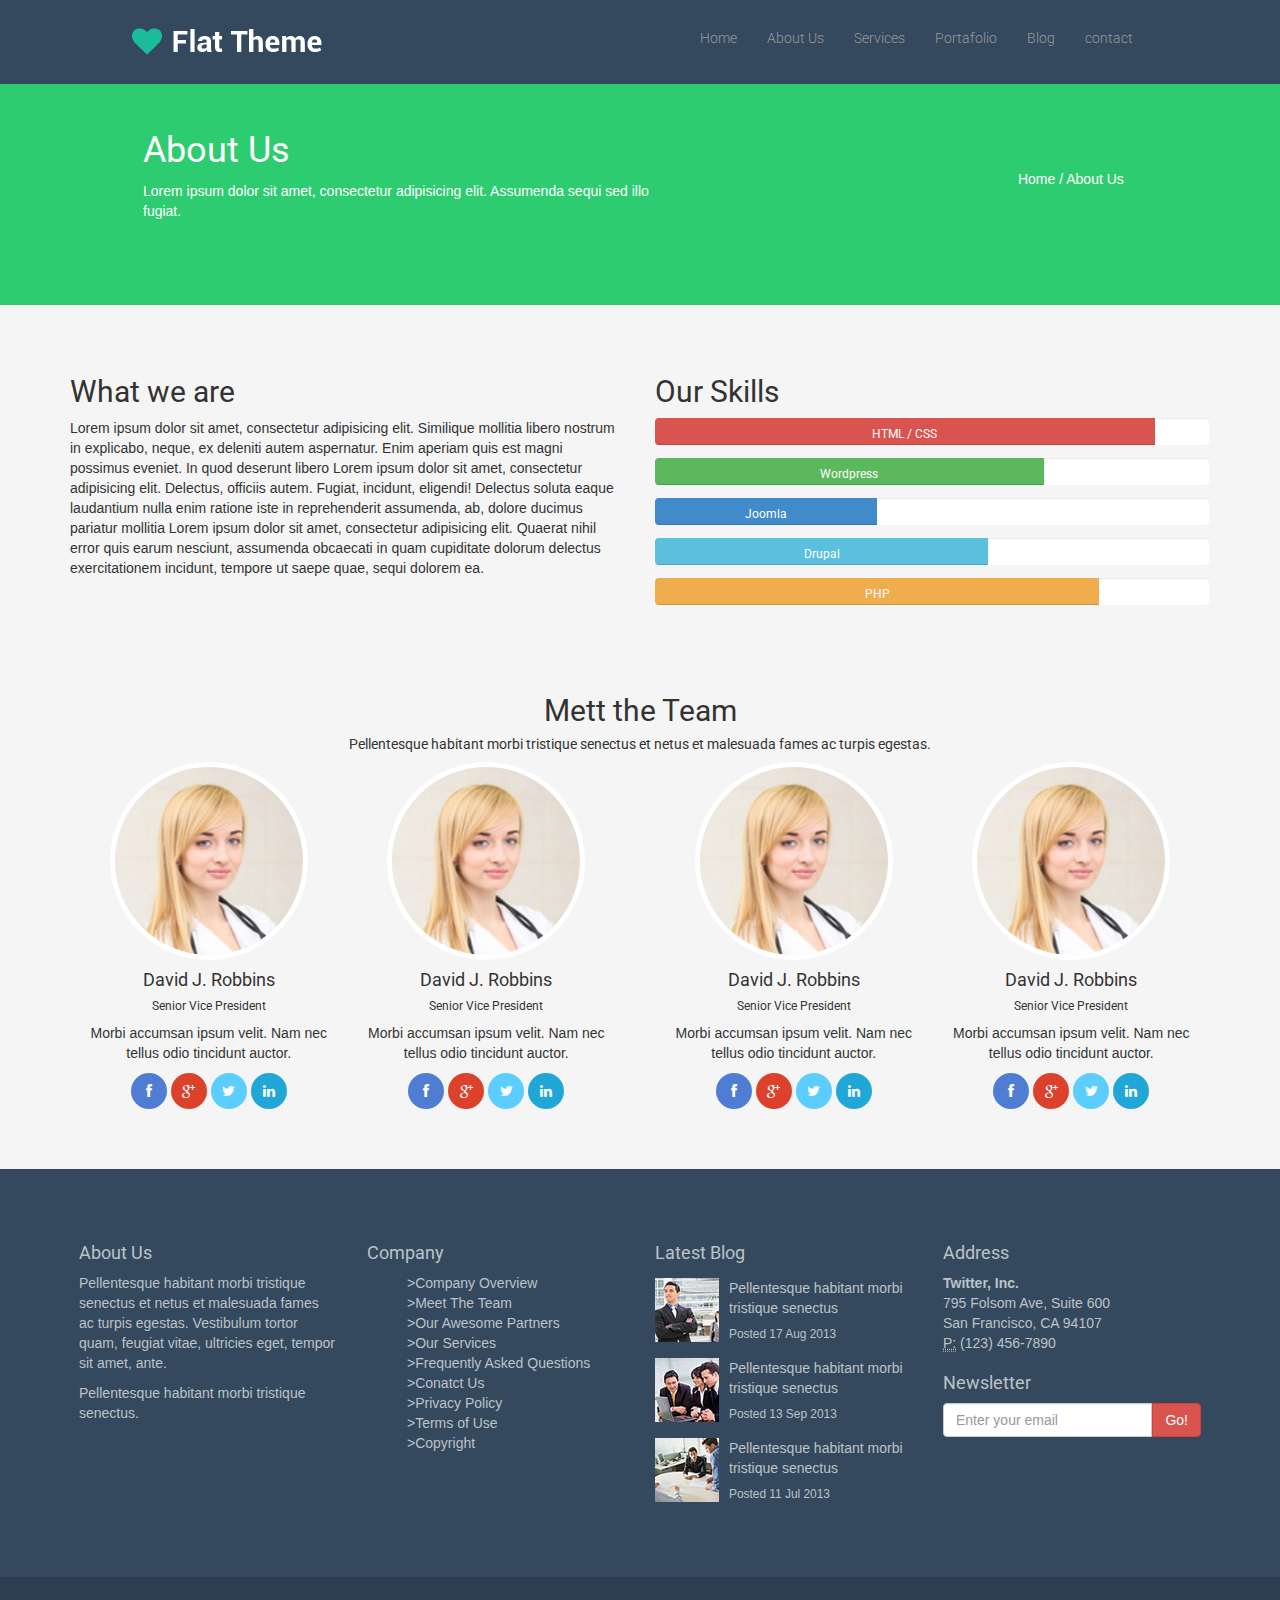
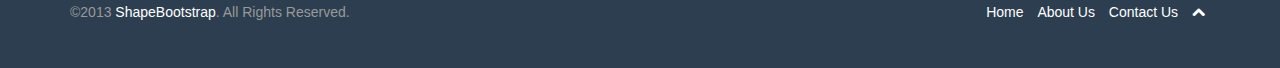
<file: about-us.html>
<!DOCTYPE html>
<html lang="en">
<head>
    <meta charset="utf-8">
    <meta name="viewport" content="width=device-width, initial-scale=1.0">
    <meta name="description" content="">
    <meta name="author" content="">
    <title>About Us | Flat Theme</title>
    <link href="css/bootstrap.min.css" rel="stylesheet">
    <link href="css/font-awesome.min.css" rel="stylesheet">
    <link href="css/animate.css" rel="stylesheet">
    <link href="css/main.css" rel="stylesheet">
    <!--[if lt IE 9]>
    <script src="js/html5shiv.js"></script>
    <script src="js/respond.min.js"></script>
    <![endif]-->       
    <link rel="shortcut icon" href="images/ico/favicon.ico">
    <link rel="apple-touch-icon-precomposed" sizes="144x144" href="images/ico/apple-touch-icon-144-precomposed.png">
    <link rel="apple-touch-icon-precomposed" sizes="114x114" href="images/ico/apple-touch-icon-114-precomposed.png">
    <link rel="apple-touch-icon-precomposed" sizes="72x72" href="images/ico/apple-touch-icon-72-precomposed.png">
    <link rel="apple-touch-icon-precomposed" href="images/ico/apple-touch-icon-57-precomposed.png">
</head><!--/head-->
<body>
  <nav class="navbar navbar-inverse wet-ashalt navbar-fixed-top" role="banner">
    <div class="container">
      <div class="navbar-header">
        <button type="button" class="navbar-toggle" data-toggle="collapse" data-target="#maybet">
          <span class="sr-only">Toggle navigation</span>
          <span class="icon-bar"></span>
          <span class="icon-bar"></span>
          <span class="icon-bar"></span>
        </button>
        <a class="navbar-brand" href="index.html"><img src="images/logo.png" alt=""></a>
      </div>
      <div class="collapse navbar-collapse" id="maybet">
        <ul class="nav navbar-nav navbar-right">
          <li>
            <a href="index.html"  >Home</a>
          </li>
          <li>
            <a href="about-us.html" class="active gototop">About Us</a>
          </li>
          <li>
            <a href="services.html">Services</a>
          </li>
          <li>
            <a href="portafolio.html">Portafolio</a>
          </li>
          <li>
            <a href="blog.html">Blog</a>
          </li>
          <li>
            <a href="#contact-us">contact</a>
          </li>
        </ul>
      </div>
    </div>
  </nav>
 	<section class="fondo-verde"><!--fondo verde About us-->
 		<div class="container">
 				<div class="row">
 					<div class="col-md-6 texto1">
 						<h1 class="text-white">About Us</h1>
 						<p class="text-white">Lorem ipsum dolor sit amet, consectetur adipisicing elit. Assumenda sequi sed illo fugiat.</p>
 					</div>
 					<div class="col-md-6 home text-center ">
 						<a href="index.html" class="text-white">Home</a> <span class="text-white">/</span> <a href="about-us.html" class="text-white">About Us</a>
 					</div>
 				</div>
 		</div> 			
 	</section>
 	<section class="fondo">
 		<div class="container">
 			<div class="row">
 				<div class="col-md-6">
		 			<h2>What we are</h2>
		 			<p>Lorem ipsum dolor sit amet, consectetur adipisicing elit. Similique mollitia libero nostrum in explicabo, neque, ex deleniti autem aspernatur. Enim aperiam quis est magni possimus eveniet. In quod deserunt libero Lorem ipsum dolor sit amet, consectetur adipisicing elit. Delectus, officiis autem. Fugiat, incidunt, eligendi! Delectus soluta eaque laudantium nulla enim ratione iste in reprehenderit assumenda, ab, dolore ducimus pariatur mollitia Lorem ipsum dolor sit amet, consectetur adipisicing elit. Quaerat nihil error quis earum nesciunt, assumenda obcaecati in quam cupiditate dolorum delectus exercitationem incidunt, tempore ut saepe quae, sequi dolorem ea.</p>
		 		</div>
		 		<div class="col-md-6">
		 			<h2>Our Skills</h2>
		 			<div class="progress">
					  <div class="progress-bar progress-bar-danger" role="progressbar" aria-valuenow="80" aria-valuemin="0" aria-valuemax="100" style="width: 90%">
					   	<h6>HTML / CSS </h6>
					  </div>
					</div>
		 			<div class="progress">
					  <div class="progress-bar progress-bar-success" role="progressbar" aria-valuenow="40" aria-valuemin="0" aria-valuemax="100" style="width: 70%">					  
					   	<h6>Wordpress</h6>
					  </div>
					</div>
					<div class="progress">
					  <div class="progress-bar" role="progressbar" aria-valuenow="60" aria-valuemin="0" aria-valuemax="100" style="width: 40%;">
					    <h6>Joomla </h6>
					  </div>
					</div>
					<div class="progress">
					  <div class="progress-bar progress-bar-info" role="progressbar" aria-valuenow="20" aria-valuemin="0" aria-valuemax="100" style="width: 60%">					  
					   	<h6>Drupal</h6>
					  </div>
					</div>
					<div class="progress">
					  <div class="progress-bar progress-bar-warning" role="progressbar" aria-valuenow="60" aria-valuemin="0" aria-valuemax="100" style="width: 80%">					  
					   	<h6>PHP</h6>
					  </div>
					</div>
		 		</div>
 			</div>
 			<!--parte de Meet the Team-->
 			<div class="row mt-4">
 				<h2 class="text-center">Mett the Team</h2>
 				<h5 class="text-center">Pellentesque habitant morbi tristique senectus et netus et malesuada fames ac turpis egestas.</h5>
 				<div class="col-md-6 text-center">
 					<div class="col-xs-6 mett">
 						<img src="images/team-member.jpg" class="chica" alt="">
 						<h4>David J. Robbins</h4>
 						<h6>Senior Vice President</h6>
 						<p>Morbi accumsan ipsum velit. Nam nec tellus odio tincidunt auctor.</p>
            <a class="btn btn-social btn-facebook" href="https://www.facebook.com/">
              <i class="icon-facebook"></i>
            </a>
            <a class="btn btn-social btn-google-plus"href="https://plus.google.com/">
              <i class="icon-google-plus"></i>
            </a>
            <a class="btn btn-social btn-twitter" href="https://twitter.com/">
              <i class="icon-twitter"></i>
            </a>
            <a class="btn btn-social btn-linkedin" href="https://pe.linkedin.com/">
              <i class="icon-linkedin"></i>
            </a>
 					</div>
 					<div class="col-xs-6 mett">
 						<img src="images/team-member.jpg" class="chica" alt="">
            <h4>David J. Robbins</h4>
            <h6>Senior Vice President</h6>
            <p>Morbi accumsan ipsum velit. Nam nec tellus odio tincidunt auctor.</p>
            <a class="btn btn-social btn-facebook" href="https://www.facebook.com/">
              <i class="icon-facebook"></i>
            </a>
            <a class="btn btn-social btn-google-plus"href="https://plus.google.com/">
              <i class="icon-google-plus"></i>
            </a>
            <a class="btn btn-social btn-twitter" href="https://twitter.com/">
              <i class="icon-twitter"></i>
            </a>
            <a class="btn btn-social btn-linkedin" href="https://pe.linkedin.com/">
              <i class="icon-linkedin"></i>
            </a>
 					</div>
 				</div>
 				<div class="col-md-6 text-center">
 					<div class="col-xs-6 mett">
 						<img src="images/team-member.jpg" class="chica" alt="">
            <h4>David J. Robbins</h4>
            <h6>Senior Vice President</h6>
            <p>Morbi accumsan ipsum velit. Nam nec tellus odio tincidunt auctor.</p>
            <a class="btn btn-social btn-facebook" href="https://www.facebook.com/">
              <i class="icon-facebook"></i>
            </a>
            <a class="btn btn-social btn-google-plus"href="https://plus.google.com/">
              <i class="icon-google-plus"></i>
            </a>
            <a class="btn btn-social btn-twitter" href="https://twitter.com/">
              <i class="icon-twitter"></i>
            </a>
            <a class="btn btn-social btn-linkedin" href="https://pe.linkedin.com/">
              <i class="icon-linkedin"></i>
            </a>
 					</div>
 					<div class="col-xs-6 mett">
 						<img src="images/team-member.jpg" class="chica" alt="">
            <h4>David J. Robbins</h4>
            <h6>Senior Vice President</h6>
            <p>Morbi accumsan ipsum velit. Nam nec tellus odio tincidunt auctor.</p>
            <a class="btn btn-social btn-facebook" href="https://www.facebook.com/">
              <i class="icon-facebook"></i>
            </a>
            <a class="btn btn-social btn-google-plus"href="https://plus.google.com/">
              <i class="icon-google-plus"></i>
            </a>
            <a class="btn btn-social btn-twitter" href="https://twitter.com/">
              <i class="icon-twitter"></i>
            </a>
            <a class="btn btn-social btn-linkedin" href="https://pe.linkedin.com/">
              <i class="icon-linkedin"></i>
            </a>
 					</div>
 				</div> 				
 			</div>
 			<!--aca termina la parte de Meet-->
 		</div> 		
 	</section>
   <div id="footer">
    <div class="container">
      <div class="row">
        <div class="col-md-3 col-sm-6">
          <h4>About Us</h4>
            <p>Pellentesque habitant morbi tristique senectus et netus et malesuada fames ac turpis egestas. Vestibulum tortor quam, feugiat vitae, ultricies eget, tempor sit amet, ante.</p>
            <p>Pellentesque habitant morbi tristique senectus.</p>
        </div>
        <div class="col-md-3 col-sm-6">
          <h4>Company</h4>
          <div>
            <ul>
              <li><a href="#">&gt;Company Overview</a></li>
              <li><a href="#">&gt;Meet The Team</a></li>
              <li><a href="#">&gt;Our Awesome Partners</a></li>
              <li><a href="#">&gt;Our Services</a></li>
              <li><a href="#">&gt;Frequently Asked Questions</a></li>
              <li><a href="#">&gt;Conatct Us</a></li>
              <li><a href="#">&gt;Privacy Policy</a></li>
              <li><a href="#">&gt;Terms of Use</a></li>
              <li><a href="#">&gt;Copyright</a></li>
            </ul>
          </div> 
        </div>
        <div class="col-md-3 col-sm-6">
          <h4>Latest Blog</h4>
            <div class="media">
             <div class="pull-left">
              <img src="images/blog/thumb1.jpg">
             </div>
             <div class="media-body">
              <p class="media-heading"><a href="#">Pellentesque habitant morbi tristique senectus</a></p>
              <small>Posted 17 Aug 2013</small>
             </div>
            </div>
            <div class="media">
             <div class="pull-left">
              <img src="images/blog/thumb2.jpg">
             </div>
             <div class="media-body">
              <p class="media-heading"><a href="#">Pellentesque habitant morbi tristique senectus</a></p>
              <small>Posted 13 Sep 2013</small>
             </div>
            </div>
            <div class="media">
             <div class="pull-left">
              <img src="images/blog/thumb3.jpg">
             </div>
             <div class="media-body">
              <p class="media-heading"><a href="#">Pellentesque habitant morbi tristique senectus</a></p>
              <small>Posted 11 Jul 2013</small>
             </div>
            </div>
        </div>
        <div class="col-md-3 col-sm-6">
          <h4>Address</h4>
          <address>
            <strong>Twitter, Inc.</strong><br>
            795 Folsom Ave, Suite 600<br>
            San Francisco, CA 94107<br>
            <abbr title="Phone">P:</abbr> (123) 456-7890 
          </address>
          <h4>Newsletter</h4>
          <form role="form">
            <div class="input-group">
              <input type="text" class="form-control" autocomplete="off" placeholder="Enter your email">
              <span class="input-group-btn">
                <button class="btn btn-danger" type="button">Go!</button>
              </span>
            </div>
          </form>
        </div>
      </div>
    </div>
  </div>
  <footer class="underground">
      <div class="container">
        <div class="row">
        <div class="col-sm-6 separador">
         ©2013 <a href="#">ShapeBootstrap</a>. All Rights Reserved. 
        </div>
        <div class="col-sm-6">
          <ul class="list-inline pull-right">
            <li><a href="index-html">Home</a></li>
            <li><a href="about-us.html">About Us</a></li>
            <li><a href="contact">Contact Us</a></li>
            <li><a class="gototop" href="#"><i class="icon-chevron-up"></i></a></li>
          </ul> 
        </div>
        </div>
      </div>  
  </footer>
    <script src="js/jquery.js"></script>
    <script src="js/bootstrap.min.js"></script>
    <script src="js/main.js"></script>
</body>
</html>
</file>
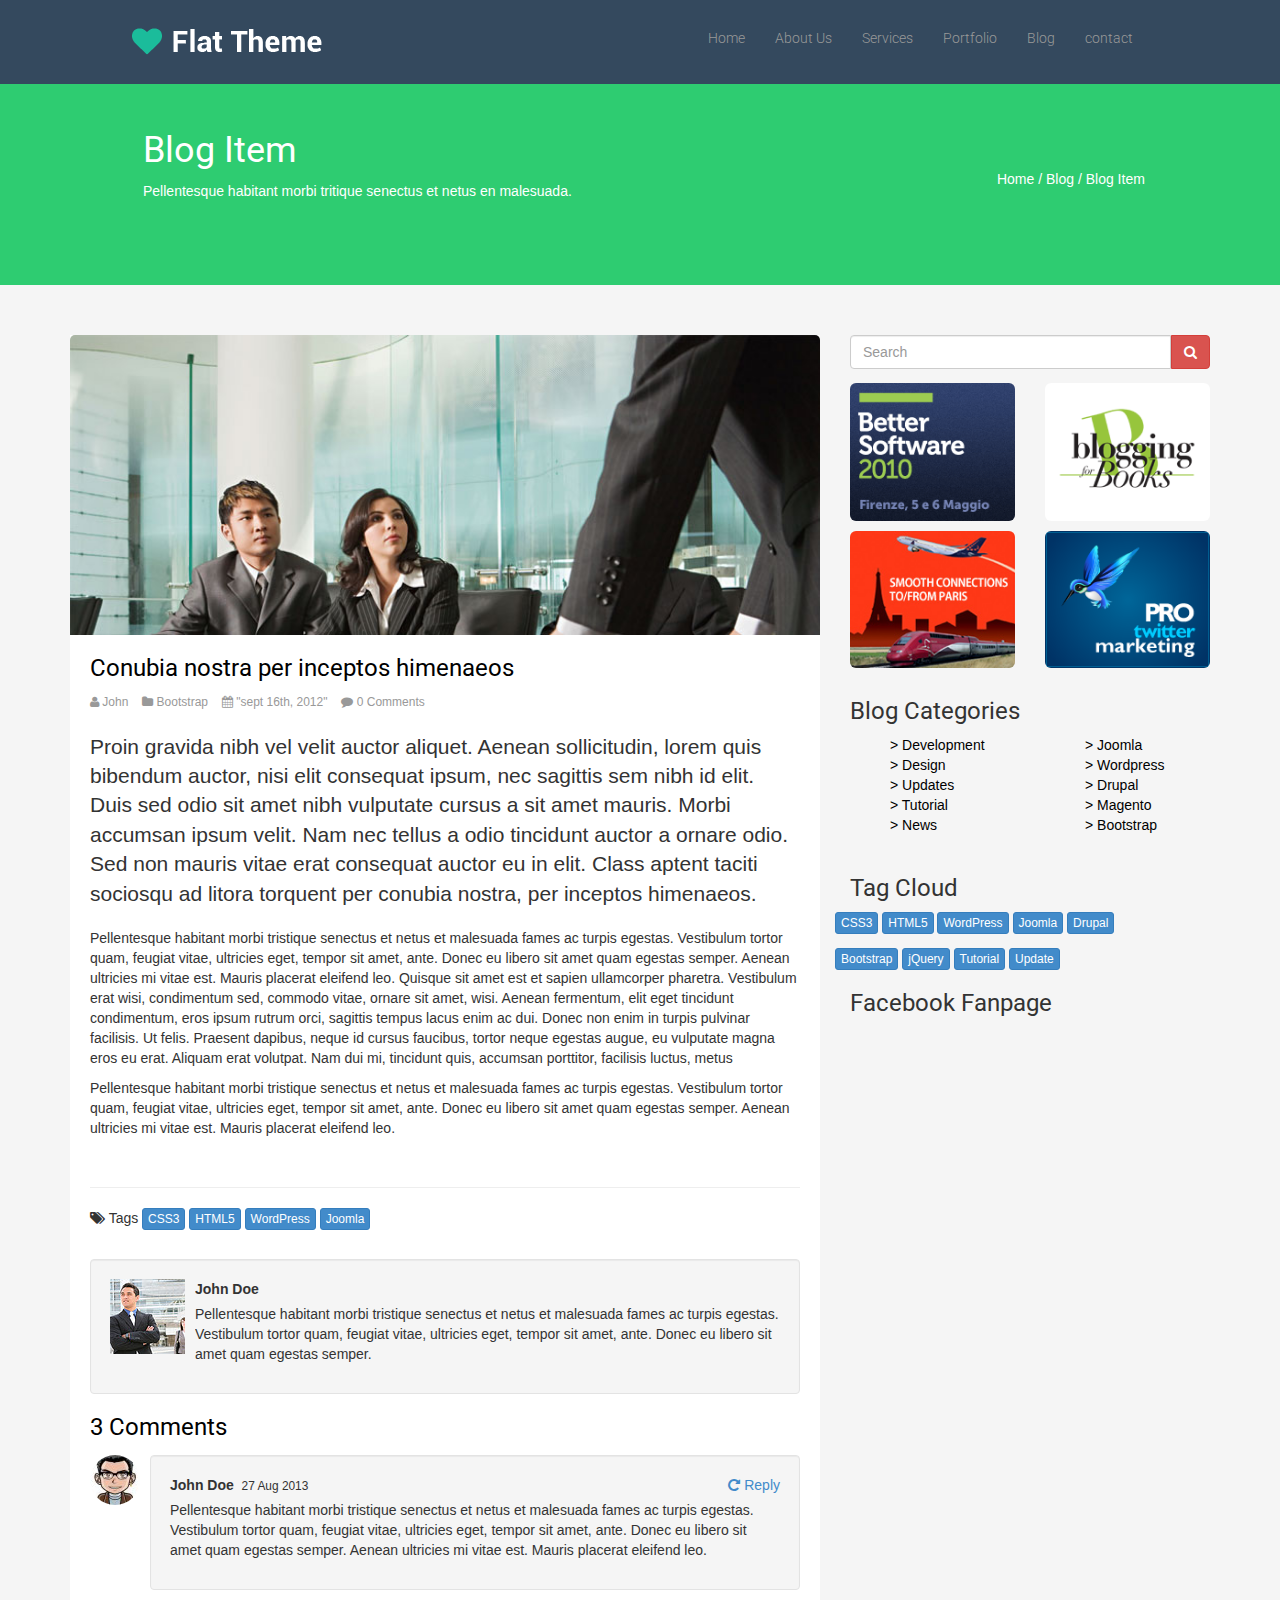
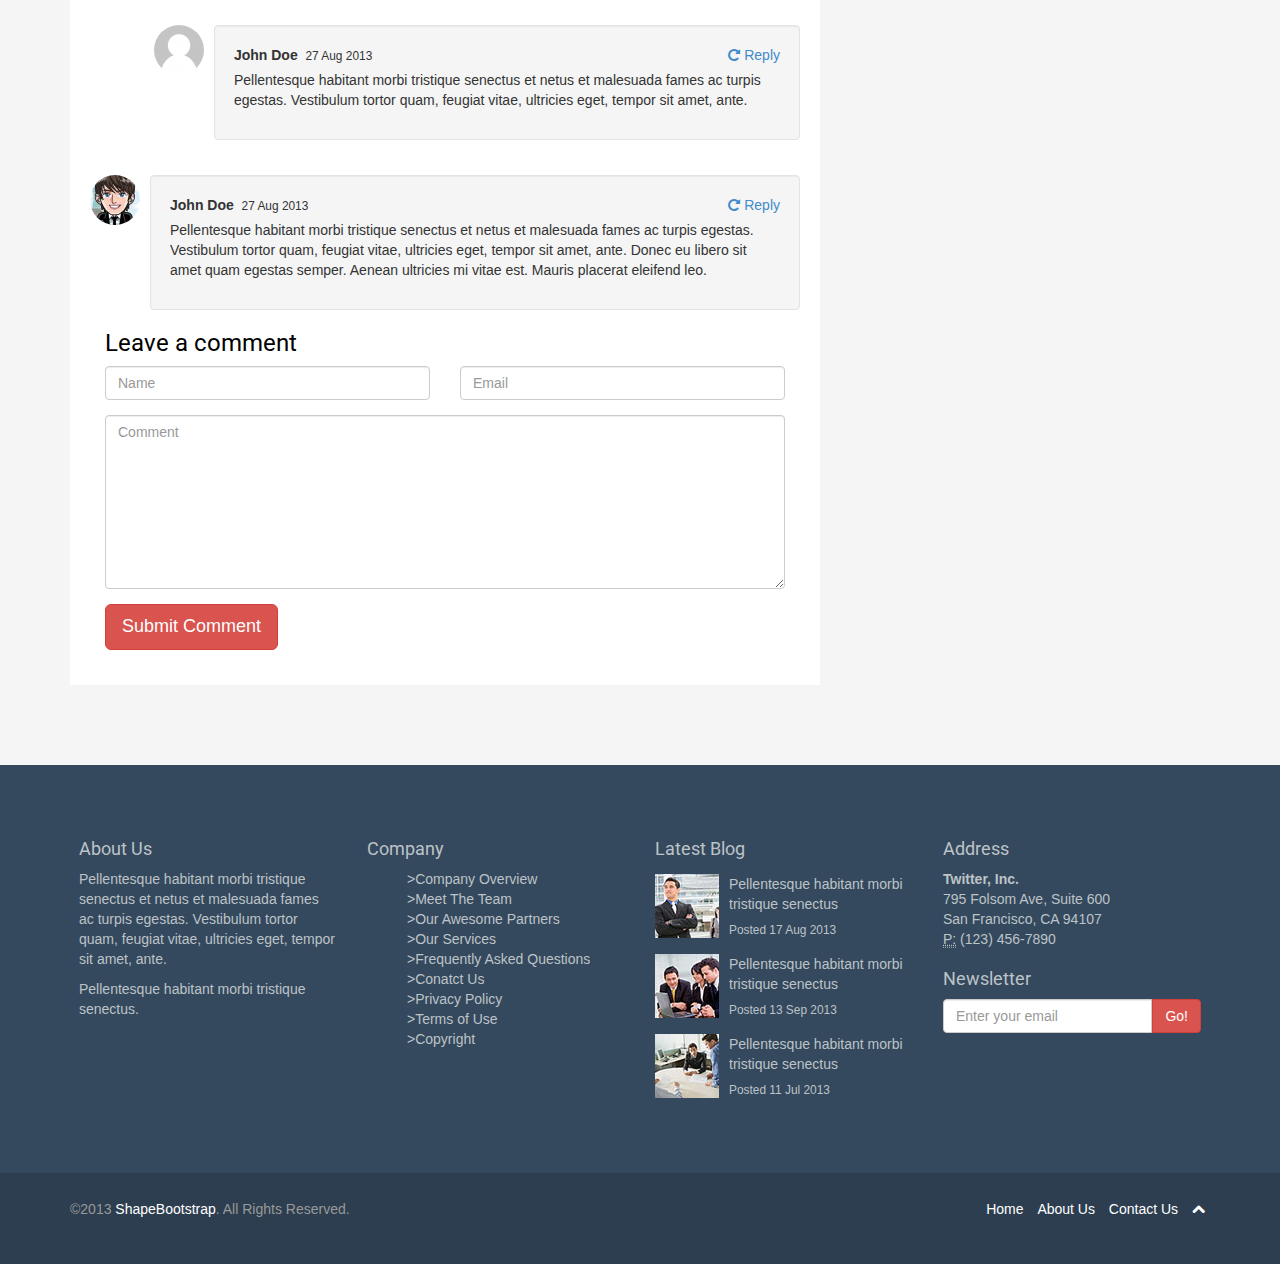
<file: blog-item.html>
<!DOCTYPE html>
<html lang="en">
<head>
    <meta charset="utf-8">
    <meta name="viewport" content="width=device-width, initial-scale=1.0">
    <meta name="description" content="">
    <meta name="author" content="">
    <title>Blog Item | Flat Theme</title>
    <link href="css/bootstrap.min.css" rel="stylesheet">
    <link href="css/font-awesome.min.css" rel="stylesheet">
    <link href="css/animate.css" rel="stylesheet">
    <link href="css/main.css" rel="stylesheet">
    <!--[if lt IE 9]>
    <script src="js/html5shiv.js"></script>
    <script src="js/respond.min.js"></script>
    <![endif]-->       
    <link rel="shortcut icon" href="images/ico/favicon.ico">
    <link rel="apple-touch-icon-precomposed" sizes="144x144" href="images/ico/apple-touch-icon-144-precomposed.png">
    <link rel="apple-touch-icon-precomposed" sizes="114x114" href="images/ico/apple-touch-icon-114-precomposed.png">
    <link rel="apple-touch-icon-precomposed" sizes="72x72" href="images/ico/apple-touch-icon-72-precomposed.png">
    <link rel="apple-touch-icon-precomposed" href="images/ico/apple-touch-icon-57-precomposed.png">
</head><!--/head-->
<body>
	<nav class="navbar navbar-inverse wet-ashalt navbar-fixed-top" role="banner">
    <div class="container">
      <div class="navbar-header">
        <button type="button" class="navbar-toggle" data-toggle="collapse" data-target="#maybet">
          <span class="sr-only">Toggle navigation</span>
          <span class="icon-bar"></span>
          <span class="icon-bar"></span>
          <span class="icon-bar"></span>
        </button>
        <a class="navbar-brand" href="index.html"><img src="images/logo.png" alt=""></a>
      </div>
      <div class="collapse navbar-collapse" id="maybet">
        <ul class="nav navbar-nav navbar-right">
          <li>
            <a href="index.html">Home</a>
          </li>
          <li>
            <a href="about-us.html">About Us</a>
          </li>
          <li>
            <a href="services.html" >Services</a>
          </li>
          <li>
            <a href="portfolio.html">Portfolio</a>
          </li>
          <li>
            <a href="blog.html" class="active">Blog</a>
          </li>
          <li>
            <a href="contact-us.html">contact</a>
          </li>
        </ul>
      </div>
    </div>
  </nav>
  <section class="fondo-verde"><!--fondo verde -->
    <div class="container">
      <div class="row">
          <div class="col-md-6 texto1">
            <h1 class="text-white">Blog Item</h1>
            <p class="text-white">Pellentesque habitant morbi tritique senectus et netus en malesuada.</p>
          </div>
          <div class="col-md-6 home text-center ">
            <a href="index.html" class="text-white">Home</a> <span class="text-white">/</span> <a href="services.html" class="text-white">Blog</a> <span class="text-white">/</span> <a href="services.html" class="text-white">Blog Item</a>
          </div>
      </div>
    </div>      
  </section>
  <section class="fondo">
    <div class="container">
      <div class="row">
        <div class="col-sm-4 col-sm-push-8">
          <form role="form">
            <div class="input-group">
              <input type="text" class="form-control" autocomplete="off" placeholder="Search">
              <span class="input-group-btn">
                <button class="btn btn-danger" type="button"><i class="icon-search"></i></button>
              </span>
            </div>
          </form>
          <div class="row mt-4">
            <div class="col-xs-6">
              <img src="images/ads/ad1.png" alt="" class="img-responsive img-rounded">
            </div>
            <div class="col-xs-6">
              <img src="images/ads/ad2.png" alt="" class="img-responsive img-rounded">
            </div>
          </div>
          <div class="row">
            <div class="col-xs-6">
              <img src="images/ads/ad3.png" alt="" class="img-responsive img-rounded">
            </div>
            <div class="col-xs-6">
              <img src="images/ads/ad4.png" alt="" class="img-responsive img-rounded">
            </div>
          </div>
          <h3>Blog Categories</h3>
          <div class="row">
            <div class="col-sm-6">
              <ul class="arrow">
                <li><a href="#">> Development</a></li>
                <li><a href="#">> Design</a></li>
                <li><a href="#">> Updates</a></li>
                <li><a href="#">> Tutorial</a></li>
                <li><a href="#">> News</a></li>
              </ul>
            </div>
            <div class="col-sm-6">
              <ul class="arrow">
                <li><a href="#">> Joomla</a></li>
                <li><a href="#">> Wordpress</a></li>
                <li><a href="#">> Drupal</a></li>
                <li><a href="#">> Magento</a></li>
                <li><a href="#">> Bootstrap</a></li>
              </ul>
            </div>
          </div>
          <h3>Tag Cloud</h3>
          <div class="row">
            <button type="button" class="btn btn-xs btn-primary">CSS3</button>
            <button type="button" class="btn btn-xs btn-primary">HTML5</button>
            <button type="button" class="btn btn-xs btn-primary">WordPress</button>
            <button type="button" class="btn btn-xs btn-primary">Joomla</button>
            <button type="button" class="btn btn-xs btn-primary">Drupal</button>
          </div>
          <div class="row mt-4">
            <button type="button" class="btn btn-xs btn-primary">Bootstrap</button>
            <button type="button" class="btn  btn-xs btn-primary">jQuery</button>
            <button type="button" class="btn btn-xs btn-primary">Tutorial</button>
            <button type="button" class="btn btn-xs btn-primary">Update</button>
          </div>
          <h3>Facebook Fanpage</h3>
        </div>
        <div class="col-sm-8 col-sm-pull-4">
          <div class="blog">
            <div class="blog-item">
                 <img src="images/blog/blog2.jpg" alt="" class="img-responsive img-blog">
                 <div class="blog-content">
                   <a href="blog-item.html">
                     <h3>Conubia nostra per inceptos himenaeos</h3>
                   </a>
                   <div class="entry-meta">
                     <span>
                       <i class="icon-user"></i>
                       <a href="#">John</a>
                     </span>
                     <span>
                       <i class="icon-folder-close"></i>
                       <a href="#">Bootstrap</a>
                     </span>
                     <span>
                       <i class="icon-calendar"></i>
                       <a href="#">"sept 16th, 2012"</a>
                     </span>
                     <span>
                       <i class="icon-comment"></i>
                       <a href="blog-item.html#coments">0 Comments</a>
                     </span>
                   </div>
                   <p class="lead">Proin gravida nibh vel velit auctor aliquet. Aenean sollicitudin, lorem quis bibendum auctor, nisi elit consequat ipsum, nec sagittis sem nibh id elit. Duis sed odio sit amet nibh vulputate cursus a sit amet mauris. Morbi accumsan ipsum velit. Nam nec tellus a odio tincidunt auctor a ornare odio. Sed non  mauris vitae erat consequat auctor eu in elit. Class aptent taciti sociosqu ad litora torquent per conubia nostra, per inceptos himenaeos.</p>
                   <p>Pellentesque habitant morbi tristique senectus et netus et malesuada fames ac turpis egestas. Vestibulum tortor quam, feugiat vitae, ultricies eget, tempor sit amet, ante. Donec eu libero sit amet quam egestas semper. Aenean ultricies mi vitae est. Mauris placerat eleifend leo. Quisque sit amet est et sapien ullamcorper pharetra. Vestibulum erat wisi, condimentum sed, commodo vitae, ornare sit amet, wisi. Aenean fermentum, elit eget tincidunt condimentum, eros ipsum rutrum orci, sagittis tempus lacus enim ac dui. Donec non enim in turpis pulvinar facilisis. Ut felis. Praesent dapibus, neque id cursus faucibus, tortor neque egestas augue, eu vulputate magna eros eu erat. Aliquam erat volutpat. Nam dui mi, tincidunt quis, accumsan porttitor, facilisis luctus, metus</p>
                   <p>Pellentesque habitant morbi tristique senectus et netus et malesuada fames ac turpis egestas. Vestibulum tortor quam, feugiat vitae, ultricies eget, tempor sit amet, ante. Donec eu libero sit amet quam egestas semper. Aenean ultricies mi vitae est. Mauris placerat eleifend leo.</p>
                   <div class="page-header"></div>
                  	<div class="tags">
                  		<i class="icon-tags"></i>
                  		Tags
                  		<button type="button" class="btn btn-xs btn-primary">CSS3</button>
					            <button type="button" class="btn btn-xs btn-primary">HTML5</button>
					            <button type="button" class="btn btn-xs btn-primary">WordPress</button>
					            <button type="button" class="btn btn-xs btn-primary">Joomla</button>
                  	</div>
                  <div class="author well mt-4">
                    <div class="media">
                      <div class="pull-left">
                        <img src="images/blog/avatar.jpg" alt="">
                      </div>
                      <div class="media-body">
                          <div class="media-heading">
                             <strong>John Doe</strong>
                          </div>
                          <p>Pellentesque habitant morbi tristique senectus et netus et malesuada fames ac turpis egestas. Vestibulum tortor quam, feugiat vitae, ultricies eget, tempor sit amet, ante. Donec eu libero sit amet quam egestas semper.</p>
                      </div>
                    </div>
                  </div>
                  <div id="comments">
                    <div id="comments-list">
                      <h3>3 Comments</h3>
                        <div class="media">
                          <div class="pull-left">
                            <img class="avatar img-circle" src="images/blog/avatar1.png" alt="">
                          </div>
                          <div class="media-body">
                            <div class="well">
                              <div class="media-heading">
                                <strong>John Doe</strong>&nbsp; <small>27 Aug 2013</small>
                                <a class="pull-right" href="#"><i class="icon-repeat"></i> Reply</a>
                              </div>
                              <p>Pellentesque habitant morbi tristique senectus et netus et malesuada fames ac turpis egestas. Vestibulum tortor quam, feugiat vitae, ultricies eget, tempor sit amet, ante. Donec eu libero sit amet quam egestas semper. Aenean ultricies mi vitae est. Mauris placerat eleifend leo.</p>
                         		 </div>
                         	</div>
                        </div>
                				<div class="media">
                          <div class="pull-left avatar3">
                            <img class="avatar img-circle" src="images/blog/avatar3.png" alt="">
                          </div>
                          <div class="media-body">
                            <div class="well">
                              <div class="media-heading">
                           	  <strong>John Doe</strong>&nbsp; <small>27 Aug 2013</small>
                              <a class="pull-right" href="#"><i class="icon-repeat"></i> Reply</a>
                            </div>
                            <p>Pellentesque habitant morbi tristique senectus et netus et malesuada fames ac turpis egestas. Vestibulum tortor quam, feugiat vitae, ultricies eget, tempor sit amet, ante.</p>
                          </div>
                        </div>
                     <div class="media">
                          <div class="pull-left">
                            <img class="avatar img-circle" src="images/blog/avatar2.png" alt="">
                          </div>
                          <div class="media-body">
                            <div class="well">
                          	  <div class="media-heading">
                                <strong>John Doe</strong>&nbsp; <small>27 Aug 2013</small>
                                <a class="pull-right" href="#"><i class="icon-repeat"></i> Reply</a>
                               </div>
                               <p>Pellentesque habitant morbi tristique senectus et netus et malesuada fames ac turpis egestas. Vestibulum tortor quam, feugiat vitae, ultricies eget, tempor sit amet, ante. Donec eu libero sit amet quam egestas semper. Aenean ultricies mi vitae est. Mauris placerat eleifend leo.</p>
                              </div>
                            </div>
                        	</div><!--/.media-->
                      </div>
                    </div>  
                    <div id="comment-form">
                      <h3>Leave a comment</h3>
                      <form class="form-horizontal" role="form">
                      <div class="form-group">
                        <div class="col-sm-6">
                          <input type="text" class="form-control" placeholder="Name">
                      	</div>
                        <div class="col-sm-6">
                          <input type="email" class="form-control" placeholder="Email">
                        </div>
                      </div>
                      <div class="form-group">
                        <div class="col-sm-12">
                          <textarea rows="8" class="form-control" placeholder="Comment"></textarea>
                        </div>
                      </div>
                      <button type="submit" class="btn btn-danger btn-lg">Submit Comment</button>
                       </form>
                    </div><!--/#comment-form-->
                  </div>
                </div>
            </div>
          </div>
        </div>             
      </div>
    </div>
  </section>
  <div id="footer">
    <div class="container">
      <div class="row">
        <div class="col-md-3 col-sm-6">
          <h4>About Us</h4>
            <p>Pellentesque habitant morbi tristique senectus et netus et malesuada fames ac turpis egestas. Vestibulum tortor quam, feugiat vitae, ultricies eget, tempor sit amet, ante.</p>
            <p>Pellentesque habitant morbi tristique senectus.</p>
        </div>
        <div class="col-md-3 col-sm-6">
          <h4>Company</h4>
          <div>
            <ul>
              <li><a href="#">&gt;Company Overview</a></li>
              <li><a href="#">&gt;Meet The Team</a></li>
              <li><a href="#">&gt;Our Awesome Partners</a></li>
              <li><a href="#">&gt;Our Services</a></li>
              <li><a href="#">&gt;Frequently Asked Questions</a></li>
              <li><a href="#">&gt;Conatct Us</a></li>
              <li><a href="#">&gt;Privacy Policy</a></li>
              <li><a href="#">&gt;Terms of Use</a></li>
              <li><a href="#">&gt;Copyright</a></li>
            </ul>
          </div> 
        </div>
        <div class="col-md-3 col-sm-6">
          <h4>Latest Blog</h4>
            <div class="media">
             <div class="pull-left">
              <img src="images/blog/thumb1.jpg">
             </div>
             <div class="media-body">
              <p class="media-heading"><a href="#">Pellentesque habitant morbi tristique senectus</a></p>
              <small>Posted 17 Aug 2013</small>
             </div>
            </div>
            <div class="media">
             <div class="pull-left">
              <img src="images/blog/thumb2.jpg">
             </div>
             <div class="media-body">
              <p class="media-heading"><a href="#">Pellentesque habitant morbi tristique senectus</a></p>
              <small>Posted 13 Sep 2013</small>
             </div>
            </div>
            <div class="media">
             <div class="pull-left">
              <img src="images/blog/thumb3.jpg">
             </div>
             <div class="media-body">
              <p class="media-heading"><a href="#">Pellentesque habitant morbi tristique senectus</a></p>
              <small>Posted 11 Jul 2013</small>
             </div>
            </div>
        </div>
        <div class="col-md-3 col-sm-6">
          <h4>Address</h4>
          <address>
            <strong>Twitter, Inc.</strong><br>
            795 Folsom Ave, Suite 600<br>
            San Francisco, CA 94107<br>
            <abbr title="Phone">P:</abbr> (123) 456-7890 
          </address>
          <h4>Newsletter</h4>
          <form role="form">
            <div class="input-group">
              <input type="text" class="form-control" autocomplete="off" placeholder="Enter your email">
              <span class="input-group-btn">
                <button class="btn btn-danger" type="button">Go!</button>
              </span>
            </div>
          </form>
        </div>
      </div>
    </div>
  </div>
  <footer class="underground">
    <div class="container">
      <div class="row">
        <div class="col-sm-6 separador">
          ©2013 <a href="#">ShapeBootstrap</a>. All Rights Reserved. 
        </div>
        <div class="col-sm-6">
          <ul class="list-inline pull-right">
            <li><a href="index-html">Home</a></li>
            <li><a href="about-us.html">About Us</a></li>
            <li><a href="contact">Contact Us</a></li>
            <li><a class="gototop" href="#"><i class="icon-chevron-up"></i></a></li>
          </ul> 
        </div>
      </div>
    </div>  
  </footer>
    <script src="js/jquery.js"></script>
    <script src="js/bootstrap.min.js"></script>
    <script src="js/main.js"></script>
</body>
</html>
</file>
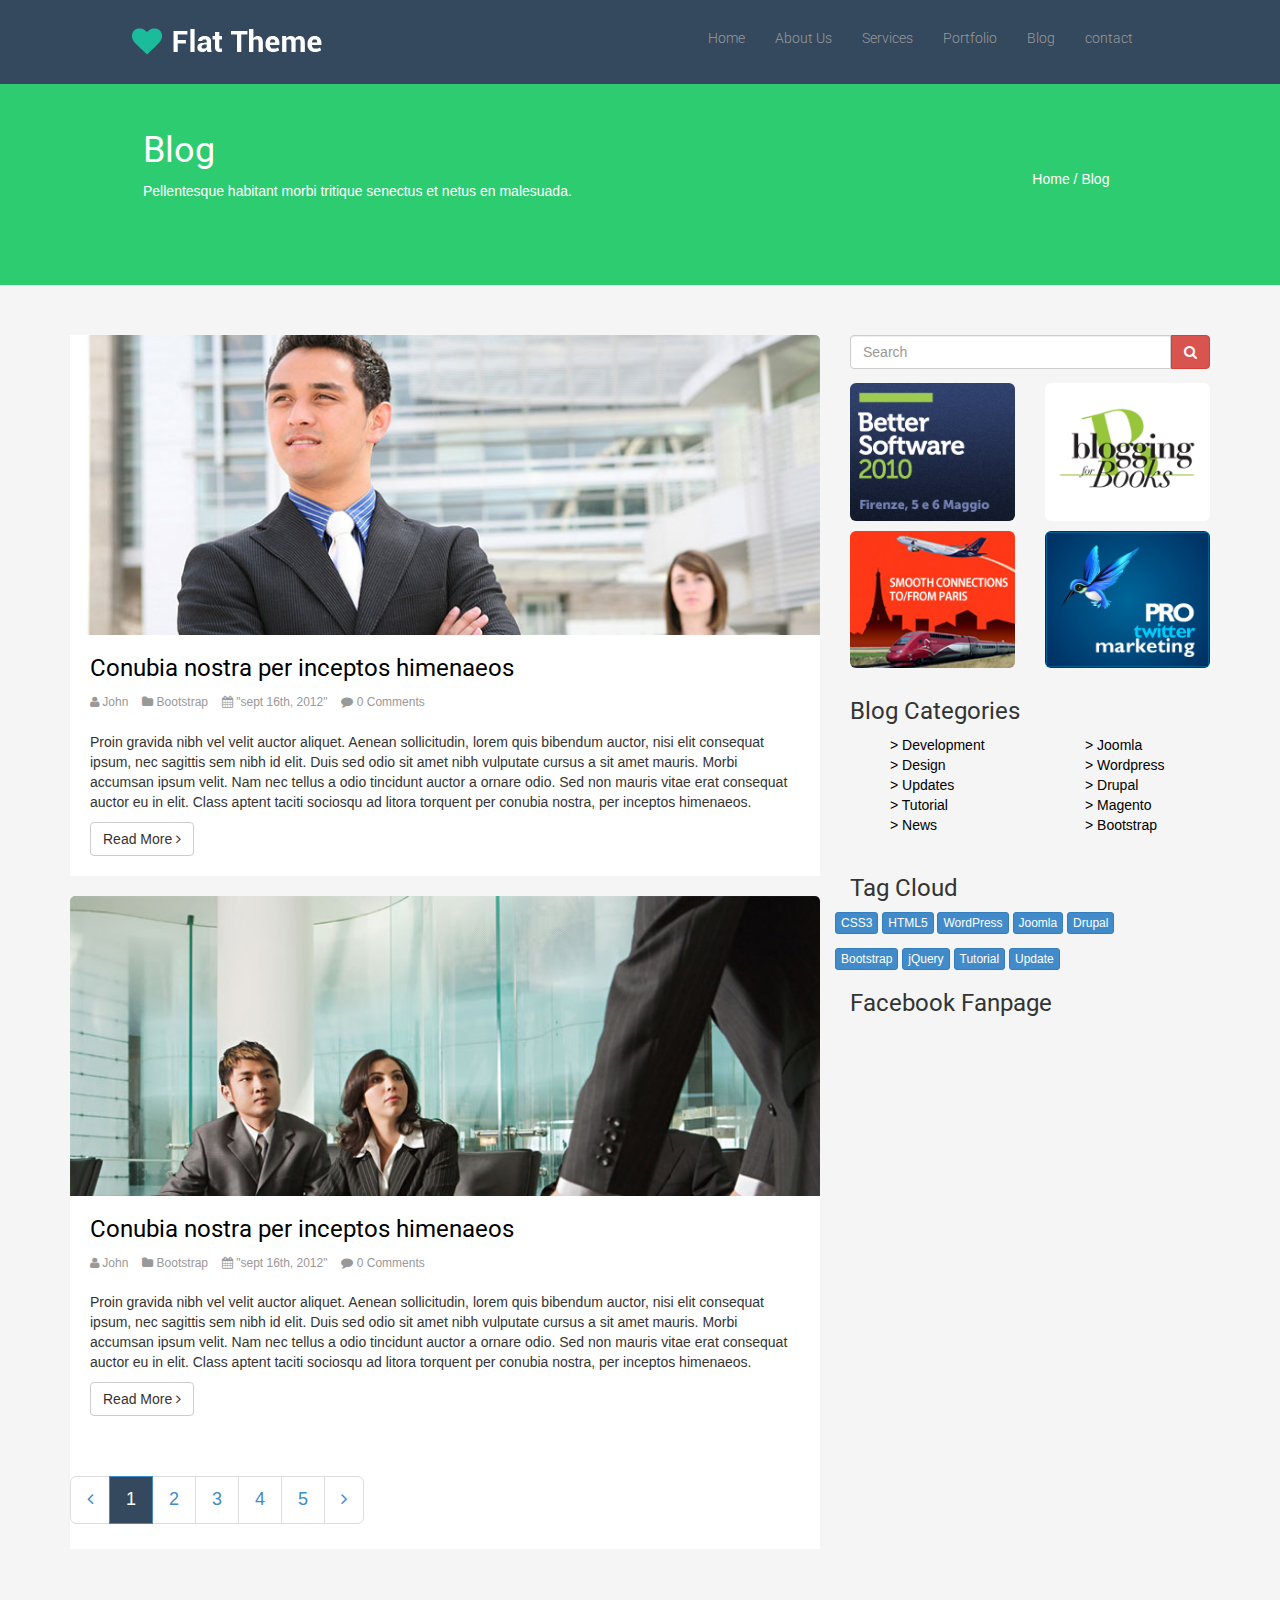
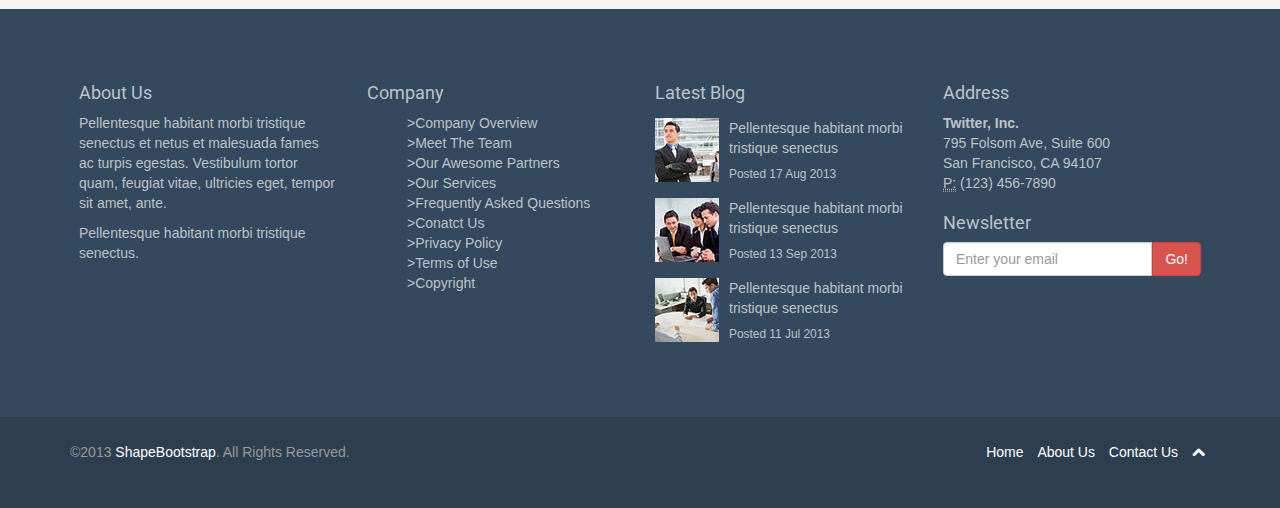
<file: blog.html>
<!DOCTYPE html>
<html lang="en">
  <head>
    <meta charset="utf-8">
    <meta name="viewport" content="width=device-width, initial-scale=1.0">
    <meta name="description" content="">
    <meta name="author" content="">
    <title>Blog | Flat Theme</title>
    <link href="css/bootstrap.min.css" rel="stylesheet">
    <link href="css/font-awesome.min.css" rel="stylesheet">
    <link href="css/animate.css" rel="stylesheet">
    <link href="css/main.css" rel="stylesheet">
    <!--[if lt IE 9]>
    <script src="js/html5shiv.js"></script>
    <script src="js/respond.min.js"></script>
    <![endif]-->       
    <link rel="shortcut icon" href="images/ico/favicon.ico">
    <link rel="apple-touch-icon-precomposed" sizes="144x144" href="images/ico/apple-touch-icon-144-precomposed.png">
    <link rel="apple-touch-icon-precomposed" sizes="114x114" href="images/ico/apple-touch-icon-114-precomposed.png">
    <link rel="apple-touch-icon-precomposed" sizes="72x72" href="images/ico/apple-touch-icon-72-precomposed.png">
    <link rel="apple-touch-icon-precomposed" href="images/ico/apple-touch-icon-57-precomposed.png">
  </head><!--/head-->
  <body>
  <nav class="navbar navbar-inverse wet-ashalt navbar-fixed-top" role="banner">
    <div class="container">
      <div class="navbar-header">
        <button type="button" class="navbar-toggle" data-toggle="collapse" data-target="#maybet">
          <span class="sr-only">Toggle navigation</span>
          <span class="icon-bar"></span>
          <span class="icon-bar"></span>
          <span class="icon-bar"></span>
        </button>
        <a class="navbar-brand" href="index.html"><img src="images/logo.png" alt=""></a>
      </div>
      <div class="collapse navbar-collapse" id="maybet">
        <ul class="nav navbar-nav navbar-right">
          <li>
            <a href="index.html">Home</a>
          </li>
          <li>
            <a href="about-us.html">About Us</a>
          </li>
          <li>
            <a href="services.html" >Services</a>
          </li>
          <li>
            <a href="portfolio.html">Portfolio</a>
          </li>
          <li>
            <a href="blog.html" class="active gototop">Blog</a>
          </li>
          <li>
            <a href="contact-us.html">contact</a>
          </li>
        </ul>
      </div>
    </div>
  </nav>
  <section class="fondo-verde"><!--fondo verde -->
    <div class="container">
      <div class="row">
          <div class="col-md-6 texto1">
            <h1 class="text-white">Blog</h1>
            <p class="text-white">Pellentesque habitant morbi tritique senectus et netus en malesuada.</p>
          </div>
          <div class="col-md-6 home text-center ">
            <a href="index.html" class="text-white">Home</a> <span class="text-white">/</span> <a href="blog.html" class="text-white">Blog</a>
          </div>
      </div>
    </div>      
  </section>
  <section class="fondo">
    <div class="container">
      <div class="row">
        <div class="col-sm-4 col-sm-push-8">
          <form role="form">
            <div class="input-group">
              <input type="text" class="form-control" autocomplete="off" placeholder="Search">
              <span class="input-group-btn">
                <button class="btn btn-danger" type="button"><i class="icon-search"></i></button>
              </span>
            </div>
          </form>
          <div class="row mt-4">
            <div class="col-xs-6">
              <img src="images/ads/ad1.png" alt="" class="img-responsive img-rounded">
            </div>
            <div class="col-xs-6">
              <img src="images/ads/ad2.png" alt="" class="img-responsive img-rounded">
            </div>
          </div>
          <div class="row">
            <div class="col-xs-6">
              <img src="images/ads/ad3.png" alt="" class="img-responsive img-rounded">
            </div>
            <div class="col-xs-6">
              <img src="images/ads/ad4.png" alt="" class="img-responsive img-rounded">
            </div>
          </div>
          <h3>Blog Categories</h3>
          <div class="row">
            <div class="col-sm-6">
              <ul class="arrow">
                <li><a href="#">> Development</a></li>
                <li><a href="#">> Design</a></li>
                <li><a href="#">> Updates</a></li>
                <li><a href="#">> Tutorial</a></li>
                <li><a href="#">> News</a></li>
              </ul>
            </div>
            <div class="col-sm-6">
              <ul class="arrow">
                <li><a href="#">> Joomla</a></li>
                <li><a href="#">> Wordpress</a></li>
                <li><a href="#">> Drupal</a></li>
                <li><a href="#">> Magento</a></li>
                <li><a href="#">> Bootstrap</a></li>
              </ul>
            </div>
          </div>
          <h3>Tag Cloud</h3>
          <div class="row">
            <button type="button" class="btn btn-xs btn-primary">CSS3</button>
            <button type="button" class="btn btn-xs btn-primary">HTML5</button>
            <button type="button" class="btn btn-xs btn-primary">WordPress</button>
            <button type="button" class="btn btn-xs btn-primary">Joomla</button>
            <button type="button" class="btn btn-xs btn-primary">Drupal</button>
          </div>
          <div class="row mt-4">
            <button type="button" class="btn btn-xs btn-primary">Bootstrap</button>
            <button type="button" class="btn btn-xs btn-primary">jQuery</button>
            <button type="button" class="btn btn-xs btn-primary">Tutorial</button>
            <button type="button" class="btn btn-xs btn-primary">Update</button>
          </div>
          <h3>Facebook Fanpage</h3>
        </div>
        <div class="col-sm-8 col-sm-pull-4">
          <div class="blog">
            <div class="blog-item">
                 <img src="images/blog/blog1.jpg" alt="" class="img-responsive img-blog">
                 <div class="blog-content">
                   <a href="blog-item.html">
                     <h3>Conubia nostra per inceptos himenaeos</h3>
                   </a>
                   <div class="entry-meta">
                     <span>
                       <i class="icon-user"></i>
                       <a href="#">John</a>
                     </span>
                     <span>
                       <i class="icon-folder-close"></i>
                       <a href="#">Bootstrap</a>
                     </span>
                     <span>
                       <i class="icon-calendar"></i>
                       <a href="#">"sept 16th, 2012"</a>
                     </span>
                     <span>
                       <i class="icon-comment"></i>
                       <a href="blog-item.html#coments">0 Comments</a>
                     </span>
                   </div>
                   <p>Proin gravida nibh vel velit auctor aliquet. Aenean sollicitudin, lorem quis bibendum auctor, nisi elit consequat ipsum, nec sagittis sem nibh id elit. Duis sed odio sit amet nibh vulputate cursus a sit amet mauris. Morbi accumsan ipsum velit. Nam nec tellus a odio tincidunt auctor a ornare odio. Sed non  mauris vitae erat consequat auctor eu in elit. Class aptent taciti sociosqu ad litora torquent per conubia nostra, per inceptos himenaeos.</p>
                   <a href="blog-item.html" class="btn btn-default">
                     Read More <i class="icon-angle-right"></i>
                   </a>
                 </div>
            </div>
          </div>
          <div class="blog">
            <div class="blog-item">
                 <img src="images/blog/blog2.jpg" alt="" class="img-responsive img-blog">
                 <div class="blog-content">
                   <a href="blog-item.html">
                     <h3>Conubia nostra per inceptos himenaeos</h3>
                   </a>
                   <div class="entry-meta">
                     <span>
                       <i class="icon-user"></i>
                       <a href="#">John</a>
                     </span>
                     <span>
                       <i class="icon-folder-close"></i>
                       <a href="#">Bootstrap</a>
                     </span>
                     <span>
                       <i class="icon-calendar"></i>
                       <a href="#">"sept 16th, 2012"</a>
                     </span>
                     <span>
                       <i class="icon-comment"></i>
                       <a href="blog-item.html#coments">0 Comments</a>
                     </span>
                   </div>
                   <p>Proin gravida nibh vel velit auctor aliquet. Aenean sollicitudin, lorem quis bibendum auctor, nisi elit consequat ipsum, nec sagittis sem nibh id elit. Duis sed odio sit amet nibh vulputate cursus a sit amet mauris. Morbi accumsan ipsum velit. Nam nec tellus a odio tincidunt auctor a ornare odio. Sed non  mauris vitae erat consequat auctor eu in elit. Class aptent taciti sociosqu ad litora torquent per conubia nostra, per inceptos himenaeos.</p>
                   <a href="blog-item.html" class="btn btn-default">
                     Read More <i class="icon-angle-right"></i>
                   </a>
                 </div>
            </div>
            <ul class="pagination pagination-lg">
                <li><a href="#"><i class="icon-angle-left"></i></a></li>
                <li class="active"><a href="#">1</a></li>
                <li><a href="#">2</a></li>
                <li><a href="#">3</a></li>
                <li><a href="#">4</a></li>
                <li><a href="#">5</a></li>
                <li><a href="#"><i class="icon-angle-right"></i></a></li>
            </ul> 
          </div>
        </div>             
      </div>
    </div>
  </section>
  <div id="footer">
    <div class="container">
      <div class="row">
        <div class="col-md-3 col-sm-6">
          <h4>About Us</h4>
            <p>Pellentesque habitant morbi tristique senectus et netus et malesuada fames ac turpis egestas. Vestibulum tortor quam, feugiat vitae, ultricies eget, tempor sit amet, ante.</p>
            <p>Pellentesque habitant morbi tristique senectus.</p>
        </div>
        <div class="col-md-3 col-sm-6">
          <h4>Company</h4>
          <div>
            <ul>
              <li><a href="#">&gt;Company Overview</a></li>
              <li><a href="#">&gt;Meet The Team</a></li>
              <li><a href="#">&gt;Our Awesome Partners</a></li>
              <li><a href="#">&gt;Our Services</a></li>
              <li><a href="#">&gt;Frequently Asked Questions</a></li>
              <li><a href="#">&gt;Conatct Us</a></li>
              <li><a href="#">&gt;Privacy Policy</a></li>
              <li><a href="#">&gt;Terms of Use</a></li>
              <li><a href="#">&gt;Copyright</a></li>
            </ul>
          </div> 
        </div>
        <div class="col-md-3 col-sm-6">
          <h4>Latest Blog</h4>
            <div class="media">
             <div class="pull-left">
              <img src="images/blog/thumb1.jpg">
             </div>
             <div class="media-body">
              <p class="media-heading"><a href="#">Pellentesque habitant morbi tristique senectus</a></p>
              <small>Posted 17 Aug 2013</small>
             </div>
            </div>
            <div class="media">
             <div class="pull-left">
              <img src="images/blog/thumb2.jpg">
             </div>
             <div class="media-body">
              <p class="media-heading"><a href="#">Pellentesque habitant morbi tristique senectus</a></p>
              <small>Posted 13 Sep 2013</small>
             </div>
            </div>
            <div class="media">
             <div class="pull-left">
              <img src="images/blog/thumb3.jpg">
             </div>
             <div class="media-body">
              <p class="media-heading"><a href="#">Pellentesque habitant morbi tristique senectus</a></p>
              <small>Posted 11 Jul 2013</small>
             </div>
            </div>
        </div>
        <div class="col-md-3 col-sm-6">
          <h4>Address</h4>
          <address>
            <strong>Twitter, Inc.</strong><br>
            795 Folsom Ave, Suite 600<br>
            San Francisco, CA 94107<br>
            <abbr title="Phone">P:</abbr> (123) 456-7890 
          </address>
          <h4>Newsletter</h4>
          <form role="form">
            <div class="input-group">
              <input type="text" class="form-control" autocomplete="off" placeholder="Enter your email">
              <span class="input-group-btn">
                <button class="btn btn-danger" type="button">Go!</button>
              </span>
            </div>
          </form>
        </div>
      </div>
    </div>
  </div>
  <footer class="underground">
    <div class="container">
      <div class="row">
        <div class="col-sm-6 separador">
          ©2013 <a href="#">ShapeBootstrap</a>. All Rights Reserved. 
        </div>
        <div class="col-sm-6">
          <ul class="list-inline pull-right">
            <li><a href="index-html">Home</a></li>
            <li><a href="about-us.html">About Us</a></li>
            <li><a href="contact">Contact Us</a></li>
            <li><a class="gototop" href="#"><i class="icon-chevron-up"></i></a></li>
          </ul> 
        </div>
      </div>
    </div>  
  </footer>
    <script src="js/jquery.js"></script>
    <script src="js/bootstrap.min.js"></script>
    <script src="js/main.js"></script>
  </body>
</html>
</file>
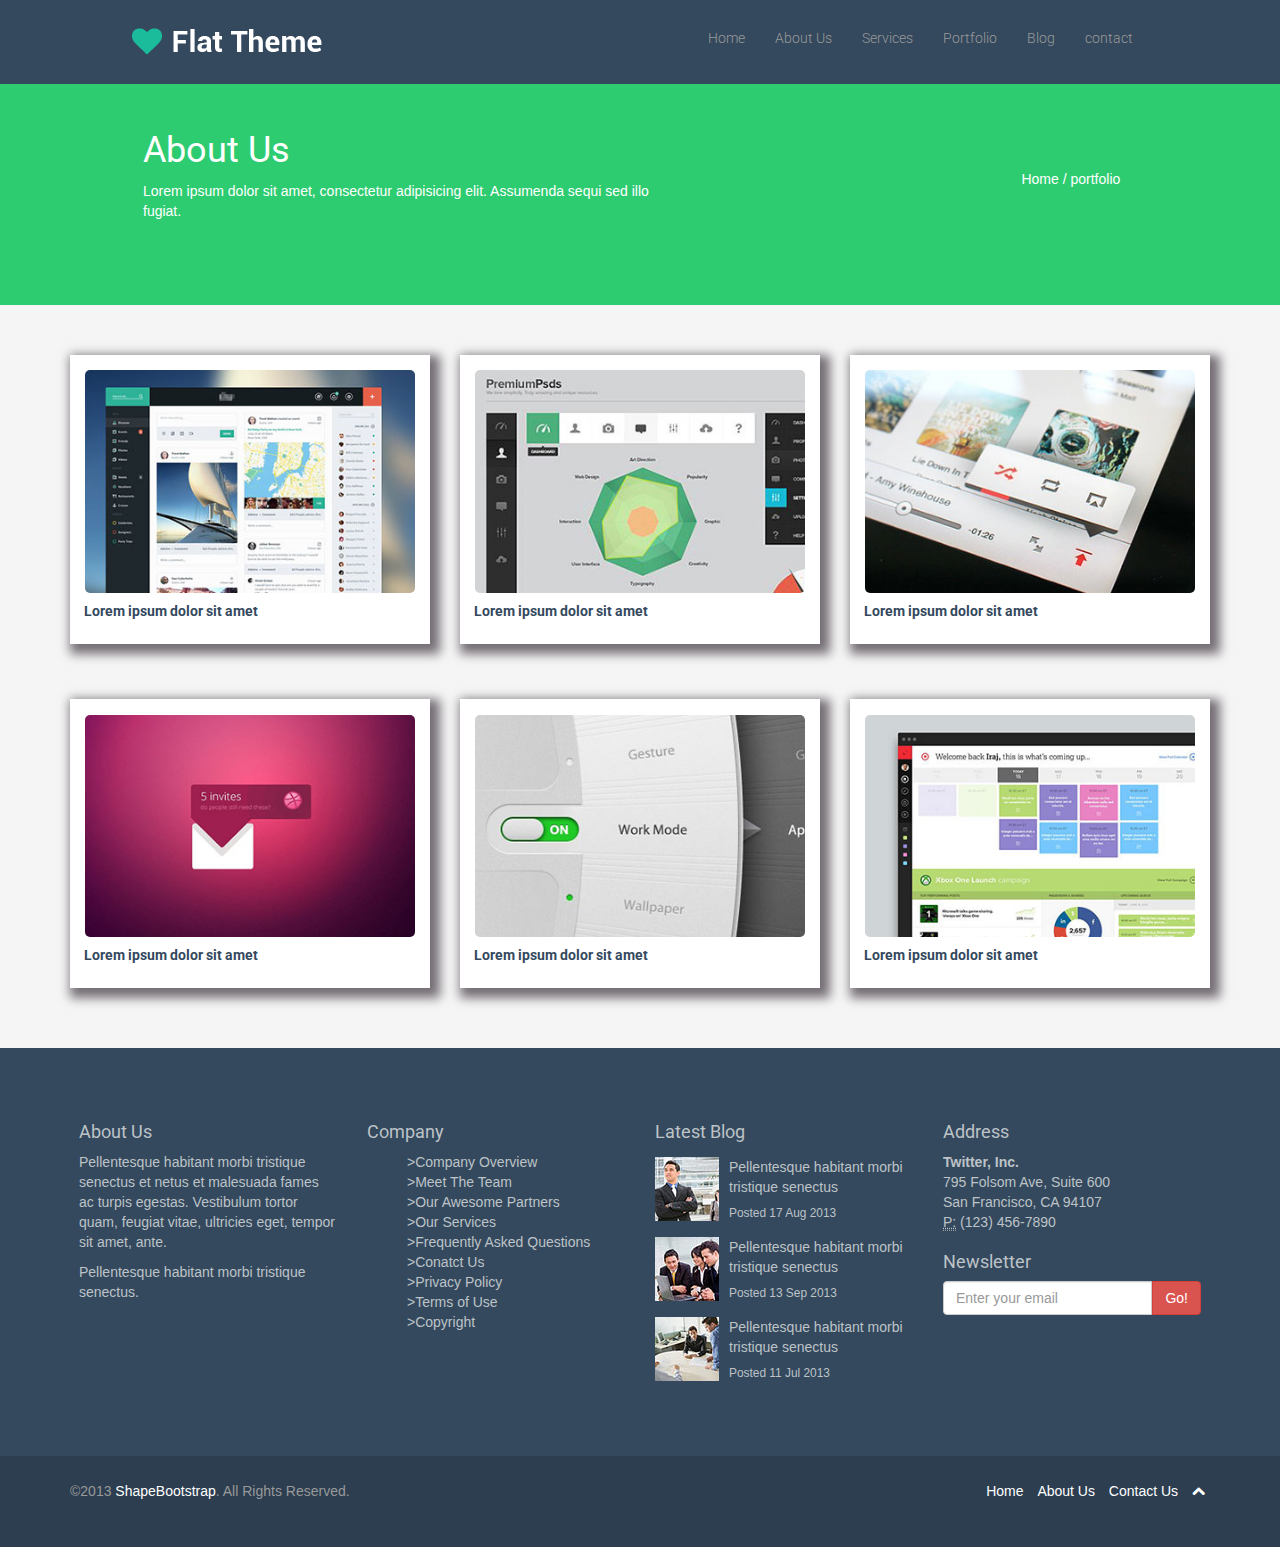
<file: portfolio.html>
<!DOCTYPE html>
<html lang="en">
<head>
    <meta charset="utf-8">
    <meta name="viewport" content="width=device-width, initial-scale=1.0">
    <meta name="description" content="">
    <meta name="author" content="">
    <title>Portfolio | Flat Theme</title>
    <link href="css/bootstrap.min.css" rel="stylesheet">
    <link href="css/font-awesome.min.css" rel="stylesheet">
    <link href="css/animate.css" rel="stylesheet">
    <link href="css/main.css" rel="stylesheet">
    <!--[if lt IE 9]>
    <script src="js/html5shiv.js"></script>
    <script src="js/respond.min.js"></script>
    <![endif]-->       
    <link rel="shortcut icon" href="images/ico/favicon.ico">
    <link rel="apple-touch-icon-precomposed" sizes="144x144" href="images/ico/apple-touch-icon-144-precomposed.png">
    <link rel="apple-touch-icon-precomposed" sizes="114x114" href="images/ico/apple-touch-icon-114-precomposed.png">
    <link rel="apple-touch-icon-precomposed" sizes="72x72" href="images/ico/apple-touch-icon-72-precomposed.png">
    <link rel="apple-touch-icon-precomposed" href="images/ico/apple-touch-icon-57-precomposed.png">
</head><!--/head-->
<body>
    <!-- Inserte código aqui -->
  <nav class="navbar navbar-inverse wet-ashalt navbar-fixed-top" role="banner">
    <div class="container">
      <div class="navbar-header">
        <button type="button" class="navbar-toggle" data-toggle="collapse" data-target="#maybet">
          <span class="sr-only">Toggle navigation</span>
          <span class="icon-bar"></span>
          <span class="icon-bar"></span>
          <span class="icon-bar"></span>
        </button>
        <a class="navbar-brand" href="index.html"><img src="images/logo.png" alt=""></a>
      </div>
      <div class="collapse navbar-collapse" id="maybet">
        <ul class="nav navbar-nav navbar-right">
          <li>
            <a href="index.html">Home</a>
          </li>
          <li>
            <a href="about-us.html">About Us</a>
          </li>
          <li>
            <a href="services.html">Services</a>
          </li>
          <li>
            <a href="portfolio.html" class="active gototop">Portfolio</a>
          </li>
          <li>
            <a href="blog.html">Blog</a>
          </li>
          <li>
            <a href="contact-us">contact</a>
          </li>
        </ul>
      </div>
    </div>
  </nav>
  <section class="fondo-verde">
 		<div class="container">
 				<div class="row">
 					<div class="col-md-6 texto1">
 						<h1 class="text-white">About Us</h1>
 						<p class="text-white">Lorem ipsum dolor sit amet, consectetur adipisicing elit. Assumenda sequi sed illo fugiat.</p>
 					</div>
 					<div class="col-md-6 home text-center ">
 						<a href="index.html" class="text-white">Home</a> <span class="text-white">/</span> <a href="about-us.html" class="text-white">portfolio</a>
 					</div>
 				</div>
 		</div> 			
 	</section>
 	<section id="portfolio"  class="fondo">
 		<div class="container">
 			<div class="row">
				<!-- Modal -->
				<div id="myModal" class="modal fade" role="dialog">
				  <div class="modal-dialog">
				    <!-- Modal content-->
				    <div class="modal-content">
				      <div class="modal-header">
				        <button type="button" class="close" data-dismiss="modal">&times;</button>
				        <img src="images/portfolio/thumb/item1.jpg" alt="">
				      </div>
				    </div>
				  </div>
				</div>
 				<div class="col-md-4">
 					<div class="box-white">
		        <img class=" btn btn-info btn-lg" data-toggle="modal" data-target="#myModal" src="images/portfolio/thumb/item1.jpg" alt="">
		        <h5>Lorem ipsum dolor sit amet</h5>
        	</div>  
 				</div>
 				<!-- Modal -->
				<div id="modal2" class="modal fade" role="dialog">
				  <div class="modal-dialog">
				    <!-- Modal content-->
				    <div class="modal-content">
				      <div class="modal-header">
				        <button type="button" class="close" data-dismiss="modal">&times;</button>
				        <img src="images/portfolio/thumb/item2.jpg" alt="">
				      </div>
				    </div>
				  </div>
				</div>
 				<div class="col-md-4">
 					<div class="box-white">
		        <img class=" btn btn-info btn-lg" data-toggle="modal" data-target="#modal2" src="images/portfolio/thumb/item2.jpg" alt="">
		        <h5>Lorem ipsum dolor sit amet</h5>
        	</div> 
 				</div>
 				<!-- Modal -->
				<div id="modal3" class="modal fade" role="dialog">
				  <div class="modal-dialog">
				    <!-- Modal content-->
				    <div class="modal-content">
				      <div class="modal-header">
				        <button type="button" class="close" data-dismiss="modal">&times;</button>
				        <img src="images/portfolio/thumb/item3.jpg" alt="">
				      </div>
				    </div>
				  </div>
				</div>
 				<div class="col-md-4">
 					<div class="box-white">
		        <img class=" btn btn-info btn-lg" data-toggle="modal" data-target="#modal3" src="images/portfolio/thumb/item3.jpg" alt="">
		        <h5>Lorem ipsum dolor sit amet</h5>
        	</div> 
 				</div>
 			</div>
 			<div class="row mt-4">
 			<!-- Modal -->
				<div id="modal4" class="modal fade" role="dialog">
				  <div class="modal-dialog">
				    <!-- Modal content-->
				    <div class="modal-content">
				      <div class="modal-header">
				        <button type="button" class="close" data-dismiss="modal">&times;</button>
				        <img src="images/portfolio/thumb/item4.jpg" alt="">
				      </div>
				    </div>
				  </div>
				</div>
 				<div class="col-md-4">
 					<div class="box-white">
		        <img class="btn btn-info btn-lg" data-toggle="modal" data-target="#modal4" src="images/portfolio/thumb/item4.jpg" alt="">
		        <h5>Lorem ipsum dolor sit amet</h5>
        	</div> 
 				</div>
 				<!-- Modal -->
				<div id="modal5" class="modal fade" role="dialog">
				  <div class="modal-dialog">
				    <!-- Modal content-->
				    <div class="modal-content">
				      <div class="modal-header">
				        <button type="button" class="close" data-dismiss="modal">&times;</button>
				        <img src="images/portfolio/thumb/item5.jpg" alt="">
				      </div>
				    </div>
				  </div>
				</div>
 				<div class="col-md-4">
 					<div class="box-white">
		        <img class="btn btn-info btn-lg" data-toggle="modal" data-target="#modal5" src="images/portfolio/thumb/item5.jpg" alt="">
		        <h5>Lorem ipsum dolor sit amet</h5>
        	</div> 
 				</div>
 				<!-- Modal -->
				<div id="modal6" class="modal fade" role="dialog">
				  <div class="modal-dialog">
				    <!-- Modal content-->
				    <div class="modal-content">
				      <div class="modal-header">
				        <button type="button" class="close" data-dismiss="modal">&times;</button>
				        <img src="images/portfolio/thumb/item6.jpg" alt="">
				      </div>
				    </div>
				  </div>
				</div>
 				<div class="col-md-4">
 					<div class="box-white">
		        <img class="btn btn-info btn-lg" data-toggle="modal" data-target="#modal6" src="images/portfolio/thumb/item6.jpg" alt="">
		        <h5>Lorem ipsum dolor sit amet</h5>
        	</div> 
 				</div>
 			</div>
 		</div>
  </section>
  <div id="footer">
    <div class="container">
      <div class="row">
        <div class="col-md-3 col-sm-6">
          <h4>About Us</h4>
            <p>Pellentesque habitant morbi tristique senectus et netus et malesuada fames ac turpis egestas. Vestibulum tortor quam, feugiat vitae, ultricies eget, tempor sit amet, ante.</p>
            <p>Pellentesque habitant morbi tristique senectus.</p>
        </div>
        <div class="col-md-3 col-sm-6">
          <h4>Company</h4>
          <div>
            <ul>
              <li><a href="#">&gt;Company Overview</a></li>
              <li><a href="#">&gt;Meet The Team</a></li>
              <li><a href="#">&gt;Our Awesome Partners</a></li>
              <li><a href="#">&gt;Our Services</a></li>
              <li><a href="#">&gt;Frequently Asked Questions</a></li>
              <li><a href="#">&gt;Conatct Us</a></li>
              <li><a href="#">&gt;Privacy Policy</a></li>
              <li><a href="#">&gt;Terms of Use</a></li>
              <li><a href="#">&gt;Copyright</a></li>
            </ul>
          </div> 
        </div>
        <div class="col-md-3 col-sm-6">
          <h4>Latest Blog</h4>
           <div class="media">
             <div class="pull-left">
              <img src="images/blog/thumb1.jpg">
             </div>
             <div class="media-body">
              <p class="media-heading"><a href="#">Pellentesque habitant morbi tristique senectus</a></p>
              <small>Posted 17 Aug 2013</small>
             </div>
           </div>
           <div class="media">
             <div class="pull-left">
              <img src="images/blog/thumb2.jpg">
             </div>
             <div class="media-body">
              <p class="media-heading"><a href="#">Pellentesque habitant morbi tristique senectus</a></p>
              <small>Posted 13 Sep 2013</small>
             </div>
           </div>
           <div class="media">
             <div class="pull-left">
              <img src="images/blog/thumb3.jpg">
             </div>
             <div class="media-body">
              <p class="media-heading"><a href="#">Pellentesque habitant morbi tristique senectus</a></p>
              <small>Posted 11 Jul 2013</small>
             </div>
           </div>
        </div>
        <div class="col-md-3 col-sm-6">
          <h4>Address</h4>
          <address>
            <strong>Twitter, Inc.</strong><br>
            795 Folsom Ave, Suite 600<br>
            San Francisco, CA 94107<br>
            <abbr title="Phone">P:</abbr> (123) 456-7890 
          </address>
          <h4>Newsletter</h4>
          <form role="form">
            <div class="input-group">
              <input type="text" class="form-control" autocomplete="off" placeholder="Enter your email">
              <span class="input-group-btn">
                <button class="btn btn-danger" type="button">Go!</button>
              </span>
            </div>
          </form>
        </div>
      </div>
    </div>
    </div>
    <footer class="underground">
      <div class="container">
        <div class="row">
        <div class="col-sm-6 separador">
         ©2013 <a href="#">ShapeBootstrap</a>. All Rights Reserved. 
        </div>
        <div class="col-sm-6">
          <ul class="list-inline pull-right">
            <li><a href="index-html">Home</a></li>
            <li><a href="about-us.html">About Us</a></li>
            <li><a href="contact">Contact Us</a></li>
            <li><a class="gototop" href="#"><i class="icon-chevron-up"></i></a></li>
          </ul> 
        </div>
        </div>
      </div>  
    </footer>
    <script src="js/jquery.js"></script>
    <script src="js/bootstrap.min.js"></script>
    <script src="js/main.js"></script>
</body>
</html>
</file>
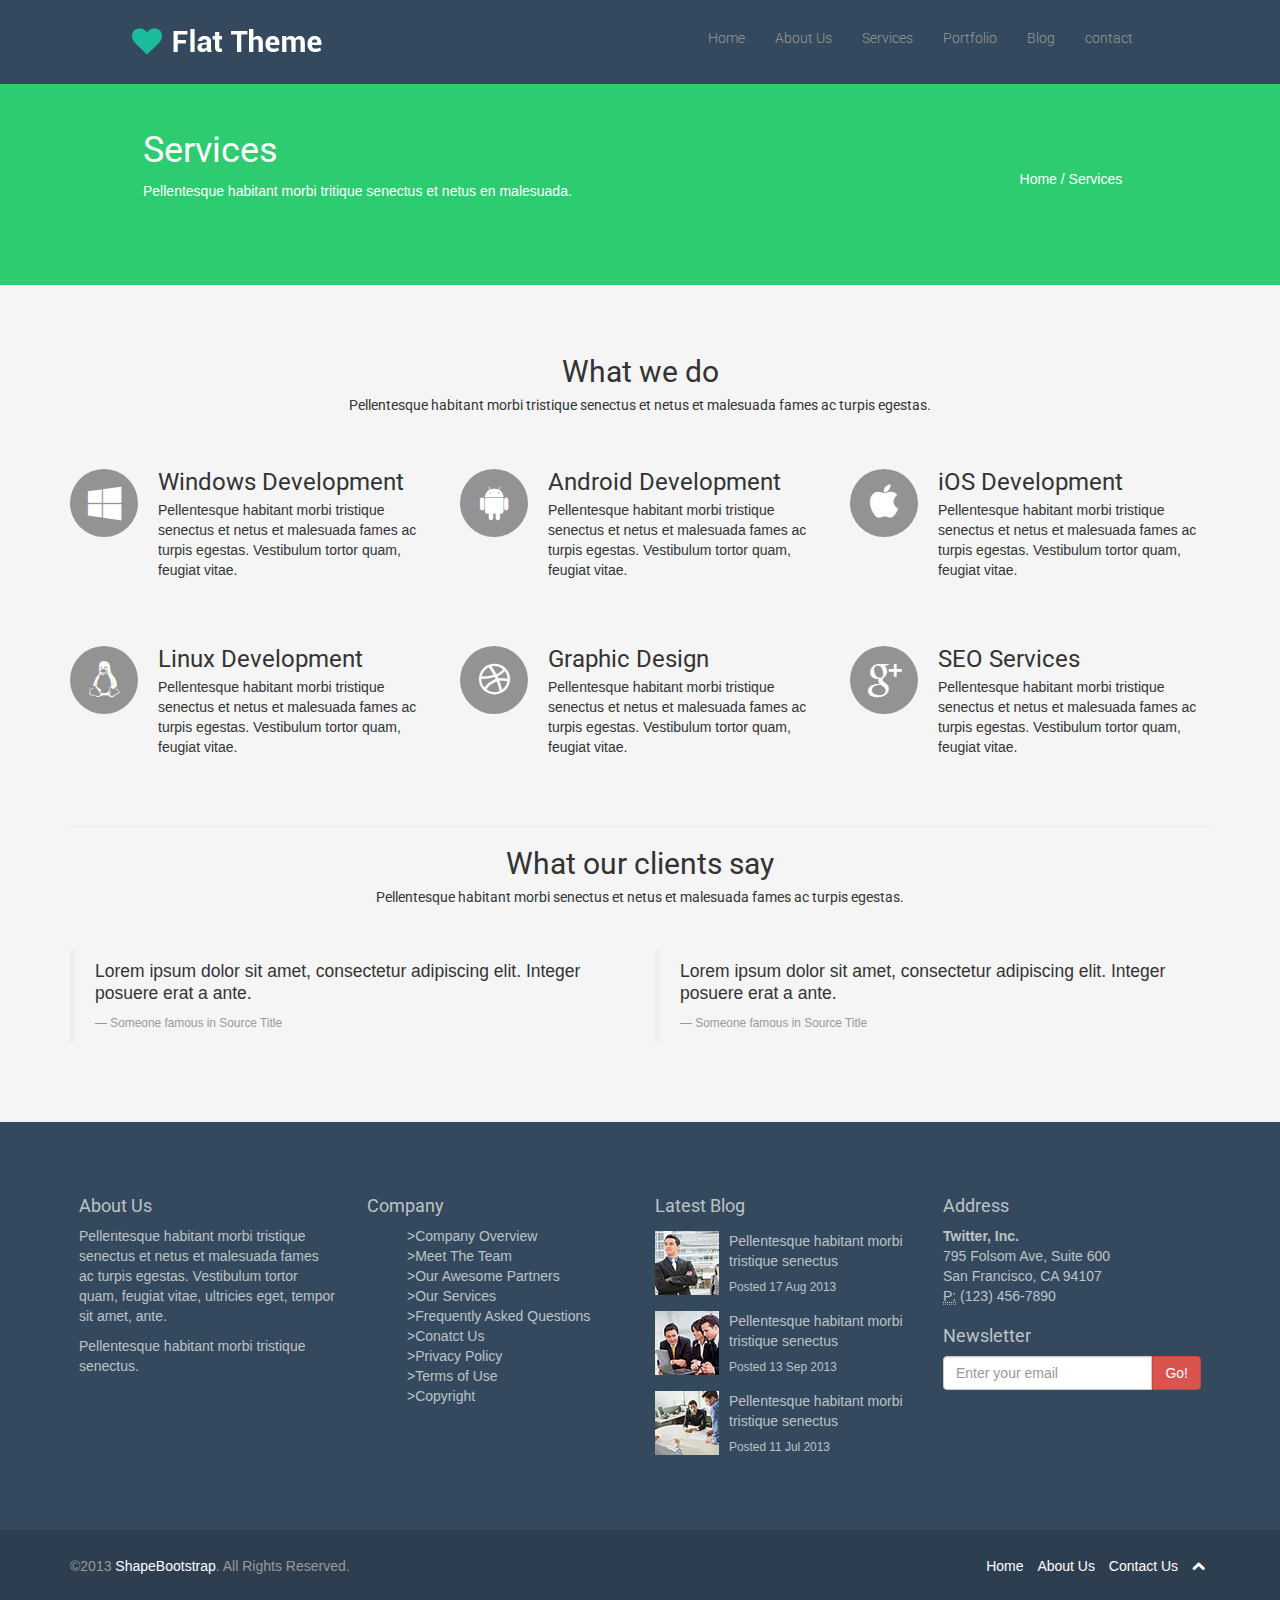
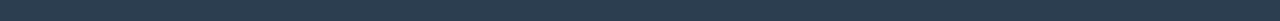
<file: services.html>
<!DOCTYPE html>
<html lang="en">
  <head>
    <meta charset="utf-8">
    <meta name="viewport" content="width=device-width, initial-scale=1.0">
    <meta name="description" content="">
    <meta name="author" content="">
    <title>Services | Flat Theme</title>
    <link href="css/bootstrap.min.css" rel="stylesheet">
    <link href="css/font-awesome.min.css" rel="stylesheet">
    <link href="css/animate.css" rel="stylesheet">
    <link href="css/main.css" rel="stylesheet">
    <!--[if lt IE 9]>
    <script src="js/html5shiv.js"></script>
    <script src="js/respond.min.js"></script>
    <![endif]-->       
    <link rel="shortcut icon" href="images/ico/favicon.ico">
    <link rel="apple-touch-icon-precomposed" sizes="144x144" href="images/ico/apple-touch-icon-144-precomposed.png">
    <link rel="apple-touch-icon-precomposed" sizes="114x114" href="images/ico/apple-touch-icon-114-precomposed.png">
    <link rel="apple-touch-icon-precomposed" sizes="72x72" href="images/ico/apple-touch-icon-72-precomposed.png">
    <link rel="apple-touch-icon-precomposed" href="images/ico/apple-touch-icon-57-precomposed.png">
  </head><!--/head-->
  <body>
  <nav class="navbar navbar-inverse wet-ashalt navbar-fixed-top" role="banner">
    <div class="container">
      <div class="navbar-header">
        <button type="button" class="navbar-toggle" data-toggle="collapse" data-target="#maybet">
          <span class="sr-only">Toggle navigation</span>
          <span class="icon-bar"></span>
          <span class="icon-bar"></span>
          <span class="icon-bar"></span>
        </button>
        <a class="navbar-brand" href="index.html"><img src="images/logo.png" alt=""></a>
      </div>
      <div class="collapse navbar-collapse" id="maybet">
        <ul class="nav navbar-nav navbar-right">
          <li>
            <a href="index.html">Home</a>
          </li>
          <li>
            <a href="about-us.html">About Us</a>
          </li>
          <li>
            <a href="services.html" class="active gototop">Services</a>
          </li>
          <li>
            <a href="portfolio.html">Portfolio</a>
          </li>
          <li>
            <a href="blog.html">Blog</a>
          </li>
          <li>
            <a href="#contact-us">contact</a>
          </li>
        </ul>
      </div>
    </div>
  </nav>
  <section class="fondo-verde"><!--fondo verde -->
    <div class="container">
        <div class="row">
          <div class="col-md-6 texto1">
            <h1 class="text-white">Services</h1>
            <p class="text-white">Pellentesque habitant morbi tritique senectus et netus en malesuada.</p>
          </div>
          <div class="col-md-6 home text-center ">
            <a href="index.html" class="text-white">Home</a> <span class="text-white">/</span> <a href="services.html" class="text-white">Services</a>
          </div>
        </div>
    </div>      
  </section>
  <section id="services" class="fondo">
    <div class="container">
      <div class="row">
        <h2 class="text-center">What we do</h2>
        <h5 class="text-center">Pellentesque habitant morbi tristique senectus et netus et malesuada fames ac turpis egestas.</h5>        
      </div>
      <div class="row mt-4">
        <div class="col-md-4">
          <div class="media">
            <div class="pull-left">
              <i class="icon-windows icon-md"></i>
            </div>
            <div class="media-body">
              <h3 class="media-heading">Windows Development</h3>
              <p>Pellentesque habitant morbi tristique senectus et netus et malesuada fames ac turpis egestas. Vestibulum tortor quam, feugiat vitae.</p>
            </div>
          </div>
        </div>
        <div class="col-md-4">
          <div class="media">
            <div class="pull-left">
              <i class="icon-android icon-md"></i>
            </div>
            <div class="media-body">
              <h3 class="media-heading">Android Development</h3>
              <p>Pellentesque habitant morbi tristique senectus et netus et malesuada fames ac turpis egestas. Vestibulum tortor quam, feugiat vitae.</p>
            </div>
          </div>
        </div>
        <div class="col-md-4">
          <div class="media">
            <div class="pull-left">
              <i class="icon-apple icon-md"></i>
            </div>
            <div class="media-body">
              <h3 class="media-heading">iOS Development</h3>
              <p>Pellentesque habitant morbi tristique senectus et netus et malesuada fames ac turpis egestas. Vestibulum tortor quam, feugiat vitae.</p>
            </div>
          </div>
        </div>
      </div>
      <div class="row mt-4">
        <div class="col-md-4">
          <div class="media">
            <div class="pull-left">
              <i class="icon-linux icon-md"></i> 
            </div>
            <div class="media-body">
              <h3 class="media-heading">Linux Development</h3>
              <p>Pellentesque habitant morbi tristique senectus et netus et malesuada fames ac turpis egestas. Vestibulum tortor quam, feugiat vitae.</p>
            </div>
          </div>
        </div>
        <div class="col-md-4">
          <div class="media">
            <div class="pull-left">
              <i class="icon-dribbble icon-md"></i>
            </div>
            <div class="media-body">
              <h3 class="media-heading">Graphic Design</h3>
              <p>Pellentesque habitant morbi tristique senectus et netus et malesuada fames ac turpis egestas. Vestibulum tortor quam, feugiat vitae.</p>
            </div>
          </div>
        </div>
        <div class="col-md-4">
          <div class="media">
            <div class="pull-left">
              <i class="icon-google-plus icon-md"></i>
            </div>
            <div class="media-body">
              <h3 class="media-heading">SEO Services</h3>
              <p>Pellentesque habitant morbi tristique senectus et netus et malesuada fames ac turpis egestas. Vestibulum tortor quam, feugiat vitae.</p>
            </div>
          </div>
        </div>
      </div>
      <div class="page-header"></div>
      <h2 class="text-center">What our clients say</h2>
      <h5 class="text-center">Pellentesque habitant morbi senectus et netus et malesuada fames ac turpis egestas.</h5>
      <div class="row mt-4">
      	<div class="col-md-6">
      		<blockquote>
            <p>Lorem ipsum dolor sit amet, consectetur adipiscing elit. Integer posuere erat a ante.</p>
            <small class="someone-2">Someone famous in <cite title="Source Title">Source Title</cite></small>
          </blockquote>
      	</div>
      	<div class="col-md-6">
      		<blockquote>
            <p>Lorem ipsum dolor sit amet, consectetur adipiscing elit. Integer posuere erat a ante.</p>
            <small class="someone-2">Someone famous in <cite title="Source Title">Source Title</cite></small>
          </blockquote>
      	</div>
      </div>
    </div>
  </section>  
  <div id="footer">
    <div class="container">
      <div class="row">
        <div class="col-md-3 col-sm-6">
          <h4>About Us</h4>
            <p>Pellentesque habitant morbi tristique senectus et netus et malesuada fames ac turpis egestas. Vestibulum tortor quam, feugiat vitae, ultricies eget, tempor sit amet, ante.</p>
            <p>Pellentesque habitant morbi tristique senectus.</p>
        </div>
        <div class="col-md-3 col-sm-6">
          <h4>Company</h4>
          <div>
            <ul>
              <li><a href="#">&gt;Company Overview</a></li>
              <li><a href="#">&gt;Meet The Team</a></li>
              <li><a href="#">&gt;Our Awesome Partners</a></li>
              <li><a href="#">&gt;Our Services</a></li>
              <li><a href="#">&gt;Frequently Asked Questions</a></li>
              <li><a href="#">&gt;Conatct Us</a></li>
              <li><a href="#">&gt;Privacy Policy</a></li>
              <li><a href="#">&gt;Terms of Use</a></li>
              <li><a href="#">&gt;Copyright</a></li>
            </ul>
          </div> 
        </div>
        <div class="col-md-3 col-sm-6">
          <h4>Latest Blog</h4>
            <div class="media">
             <div class="pull-left">
              <img src="images/blog/thumb1.jpg">
             </div>
             <div class="media-body">
              <p class="media-heading"><a href="#">Pellentesque habitant morbi tristique senectus</a></p>
              <small>Posted 17 Aug 2013</small>
             </div>
            </div>
            <div class="media">
             <div class="pull-left">
              <img src="images/blog/thumb2.jpg">
             </div>
             <div class="media-body">
              <p class="media-heading"><a href="#">Pellentesque habitant morbi tristique senectus</a></p>
              <small>Posted 13 Sep 2013</small>
             </div>
            </div>
            <div class="media">
             <div class="pull-left">
              <img src="images/blog/thumb3.jpg">
             </div>
             <div class="media-body">
              <p class="media-heading"><a href="#">Pellentesque habitant morbi tristique senectus</a></p>
              <small>Posted 11 Jul 2013</small>
             </div>
            </div>
        </div>
        <div class="col-md-3 col-sm-6">
          <h4>Address</h4>
          <address>
            <strong>Twitter, Inc.</strong><br>
            795 Folsom Ave, Suite 600<br>
            San Francisco, CA 94107<br>
            <abbr title="Phone">P:</abbr> (123) 456-7890 
          </address>
          <h4>Newsletter</h4>
          <form role="form">
            <div class="input-group">
              <input type="text" class="form-control" autocomplete="off" placeholder="Enter your email">
              <span class="input-group-btn">
                <button class="btn btn-danger" type="button">Go!</button>
              </span>
            </div>
          </form>
        </div>
      </div>
    </div>
  </div>
  <footer class="underground">
    <div class="container">
      <div class="row">
	      <div class="col-sm-6 separador">
	        ©2013 <a href="#">ShapeBootstrap</a>. All Rights Reserved. 
	      </div>
	      <div class="col-sm-6">
	        <ul class="list-inline pull-right">
	          <li><a href="index-html">Home</a></li>
	          <li><a href="about-us.html">About Us</a></li>
	          <li><a href="contact">Contact Us</a></li>
	          <li><a class="gototop" href="#"><i class="icon-chevron-up"></i></a></li>
	        </ul> 
	      </div>
      </div>
    </div>  
  </footer>
    <script src="js/jquery.js"></script>
    <script src="js/bootstrap.min.js"></script>
    <script src="js/main.js"></script>
  </body>
</html>
</file>
<file: css/main.css>
@import url(http://fonts.googleapis.com/css?family=Roboto:400,700,300);

.clearfix {
  *zoom: 1;
}

.clearfix:before,
.clearfix:after {
  display: table;
  content: "";
  line-height: 0;
}
.clearfix:after {
  clear: both;
}
body{
  padding-top: 4.8%;
}
h1,
h2,
h3,
h4,
h5,
h6 {
  font-family: 'Roboto', sans-serif;
  font-weight: 400;
}
/* buscar para que es*/
.btn-transparent {
  border: 3px solid #fff;
  background: transparent;
  color: #fff;
}
.btn-transparent:hover {
  border-color: rgba(255, 255, 255, 0.5);
}
a:hover,
a:focus {
  color: #d9534f;
  text-decoration: none;
  outline: none;
}
body > section {
  padding: 50px 0;
}
/*utilities maybet*/
.esmeralda{
  background-color: #2ecc71;
}
.pt-10{
  padding: 5% 0;
}
.esmeralda h3 {
  color: white;
}
.pd-5{
  padding: 5%;
}
ul li{
  list-style: none;
}
/*utilitis luciana*/
.text-white{color: white}
.no-margin {margin: 0 !important;}
.mt-4{margin-top: 4%;}

/*about*/
.fondo-verde {
  background-color: #2ecc71;
  padding-left: 10%;
  padding-bottom: 5%;
}

.home{
  padding-top: 5%;
  padding-left: 15%;
}

@media (max-width: 767px){
  .fondo-verde{
    padding-top: 16%;
    padding-left: 3%;
    padding-bottom: 10%;
  }
  .home{text-align: right;}
}
/* navegador*/

ul li:hover{
background-color:#2C3E50;

} 
nav .container{
padding: 1% 6%;
}
.navbar-inverse {
background-color: #34495E;
border-color: #34495E;
}

nav a{
font-weight: 300;
font-family: 'Roboto';
}

/* header*/
.primary-img{
  background: url(../images/slider/bg1.jpg);
  background-size:cover;
  background-position: center;
  height: 550px;
  padding-top: 15%;
  padding-left: 8%;
  color: white;
}
.primary-img h2{
  font-size: 36px;
}
@media (max-width: 767px) {
  .primary-img h2 {font-size: 26px}
  .primary-img p {font-size: 14px;}
  .primary-img {padding-top: 50%;}
  }

/* servivios*/

.icon-rs {
  font-size: 36px;
  height: 68px;
  width: 68px;
  color: #fff;
  background-color: rgba(0, 0, 0, 0.3);
  text-align: center;
  display: block;
  border-radius: 50%;
  margin-right: 10px;
  line-height: 68px;
  margin-bottom: 63%;
  -webkit-transition: 500ms;
  transition: 500ms;

}
#services .media:hover .icon-rs {
  border-radius: 10px;
  background-color: rgba(0, 0, 0, 0.8);
}

@media (max-width: 767px) {
.media-responsive {display: block; font-weight: 400;}
.media-responsive {font-size: 18px}
.icon-rs {margin-bottom: 70%;}
}
#services .box p{
  color: white;
  text-align: left;

}
/*fondo de section testimonio*/
.section-red{
  background: #e74c3c;
  color: white;
}
section blockquote small {
  color: white;
}
/*footer*/
#footer {
  background: #34495E;
  color: #bdc3c7;
  padding: 5%;
}
#footer a{
  color: #bdc3c7;
}
.underground{
  color: #999;
  background: #2C3E50;
  padding: 2%;
}
.underground a{
  color: white;
}
@media (max-width: 767px) {
.separador{padding-bottom: 5%;}
}
/*fondo de section*/
.fondo{background-color: #F5F5F5}

/*barras de progreso*/
.progress {
  height: 27px;
  margin-bottom: 13px;
  background-color: white;
}

/*imagenes*/
.chica {
  width: 80%;
  border-radius: 50%;
  border: 5px solid white;
}

.btn-social.btn-facebook {background: #4f7dd4;}

.btn-social.btn-google-plus {background: #dc422b;}

.btn-social.btn-twitter {background: #5bceff;}

.btn-social.btn-linkedin {background: #21a6d8;}

.btn-social {
  border: 0;
  color: #fff;
  border-radius: 100%;
  display: inline-block;
  width: 36px;
  height: 36px;
  line-height: 36px;
  text-align: center;
  padding: 0;
}

.icon-md {
  font-size: 36px;
  height: 68px;
  width: 68px;
  line-height: 68px;
  color: #fff;
  margin-right: 10px;
  background-color:#939393;
  text-align: center;
  display: block;
  border-radius: 50%;
  -webkit-transition: 500ms;
  transition: 500ms;
}
.row > div {margin-bottom: 10px;}

#services .media .icon-md:hover {
    border-radius: 10px;
    background-color: rgba(0, 0, 0, 0.8);
}
#services blockquote small{
  color:#999;
}

/*portfolio*/
.box-white{
  background-color: white;
  padding: 4%;
  -webkit-box-shadow: 5px 5px 10px 5px #756F75;
  box-shadow: 5px 5px 10px 5px #756F75;
}

.box-white img{width: 100%;}

.box-white h5{
  color: #34495E;
  font-family: 'Roboto', sans-serif;
  font-weight: 700;
}
.btn-info {
  color: #fff;
  background-color: #fff;
  border-color: #fff;
  padding: 0;
}
div .modal-header img{width: 100%;}

div .modal-header{padding: 4%;}

button.close {padding-bottom: 2%;}

/*Blog*/
.blog .blog-item {
  background-color: #fff;
  border-radius: 5px;
  margin-bottom: 20px;
}
.blog .blog-item .img-blog {
  width: 100%;
  border-radius: 5px 5px 0 0
}
.blog .blog-item .blog-content {padding: 20px;}

.blog .blog-item .entry-meta {margin-bottom: 20px;}

.blog .blog-item .entry-meta > span {
  display: inline-block;
  color: #999;
  margin-right: 10px;
  font-size: 12px;
}

.blog .blog-item .entry-meta > span a {color: #999;}

.blog .blog-item h3 {
  margin-top: 0;
  color: black;
}
ul.pagination > li.active > a, ul.pagination > li:hover > a {
  background-color: #34495e;
  color: #fff;
}

.arrow >  li a{color: black;}

<<<<<<< HEAD
.arrow li:hover {background-color: transparent;}

.arrow >li a:hover{color: pink;}

.blog{background-color: white;}

#comment-form{   
  margin-left: 15px;
  margin-right: 15px;
  padding-bottom: 15px;
}
.avatar3{padding-left: 9%;}
=======
/*contact*/
textarea #message .form-control{
    padding-bottom: 2%;
}
>>>>>>> 2637be5e990507a025ae97ff33b8154b6e570d5a
</file>
